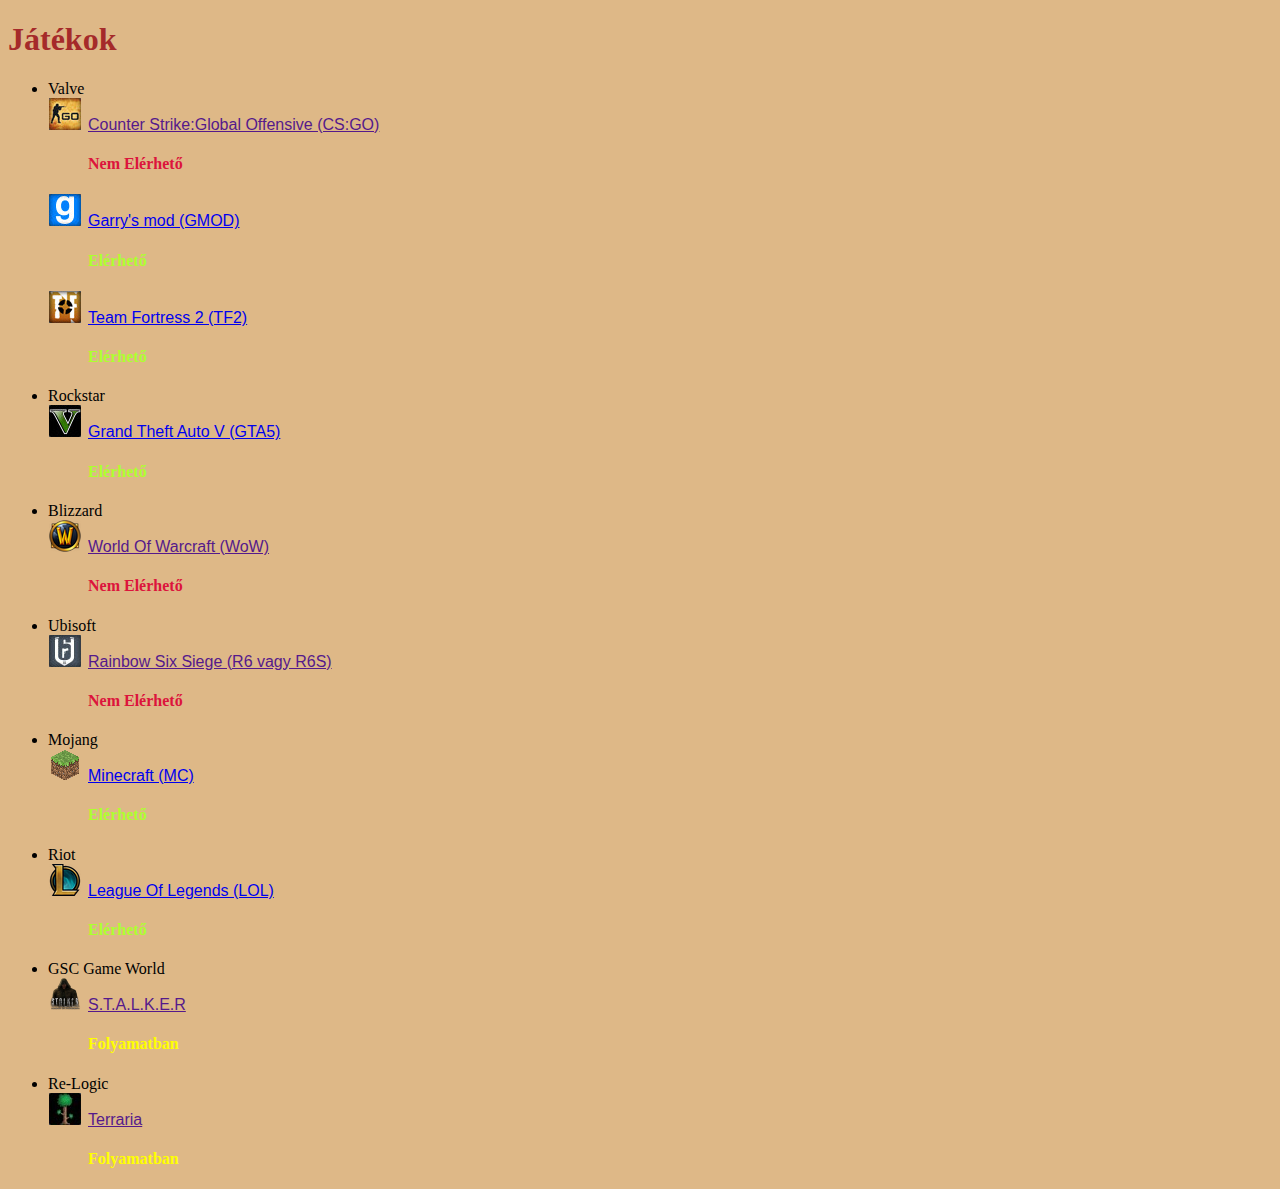
<file: index.html>
<!DOCTYPE html>
<html lang="hu">
<head>
    <meta charset="UTF-8">
    <meta name="viewport" content="width=device-width, initial-scale=1.0">
    <title>Alap oldal</title>
    <link rel="stylesheet" href="index.css">
    <link rel="icon" href="ico/game+controller+video+game+icon-1320087273514764593_32.png">
</head>
<body>
    <h1>Játékok</h1>
    <ul #ul1>
        <li>Valve
            <ul>
                <li id="l1"><a href="">Counter Strike:Global Offensive (CS:GO)</a></li><h4 id="h4q1">Nem Elérhető</h4>
                <li id="l2"><a href="gmod.html">Garry's mod (GMOD)</a></li><h4 id="h4q2">Elérhető</h4>
                <li id="l3"><a href="tf2.html">Team Fortress 2 (TF2)</a></li><h4 id="h4q2">Elérhető</h4>
            </ul>
        </li>
    </ul>
    <ul>
        <li>Rockstar
            <ul>
                <li id="l4"><a href="gtav.html">Grand Theft Auto V (GTA5)</a></li><h4 id="h4q2">Elérhető</h4>
            </ul>
        </li>
    </ul>
    <ul>
        <li>Blizzard
            <ul>
                <li id="l5"><a href="">World Of Warcraft (WoW)</a></li><h4 id="h4q1">Nem Elérhető</h4>
            </ul>
        </li>
    </ul>
    <ul>
        <li>Ubisoft
            <ul>
                <li id="l6"><a href="">Rainbow Six Siege (R6 vagy R6S)</a></li> <h4 id="h4q1">Nem Elérhető</h4>
            </ul>
        </li>
    </ul>
    <ul>
        <li>Mojang
            <ul>
                <li id="l7"><a href="MC.html">Minecraft (MC)</a></li> <h4 id="h4q2">Elérhető</h4>
            </ul>
        </li>
    </ul>
    <ul>
        <li>Riot
            <ul>
                <li id="l8"><a href="LOL.html">League Of Legends (LOL)</a></li> <h4 id="h4q2">Elérhető</h4>
            </ul>
        </li>
    </ul>
    <ul>
        <li>GSC Game World
            <ul>
                <li id="l9"><a href="">S.T.A.L.K.E.R</a></li> <h4 id="h4q3">Folyamatban</h4>
            </ul>
        </li>
    </ul>
    <ul>
        <li>Re-Logic
            <ul>
                <li id="l10"><a href="">Terraria</a></li> <h4 id="h4q3">Folyamatban</h4>
            </ul>
        </li>
    </ul>
</body>
</html>
</file>
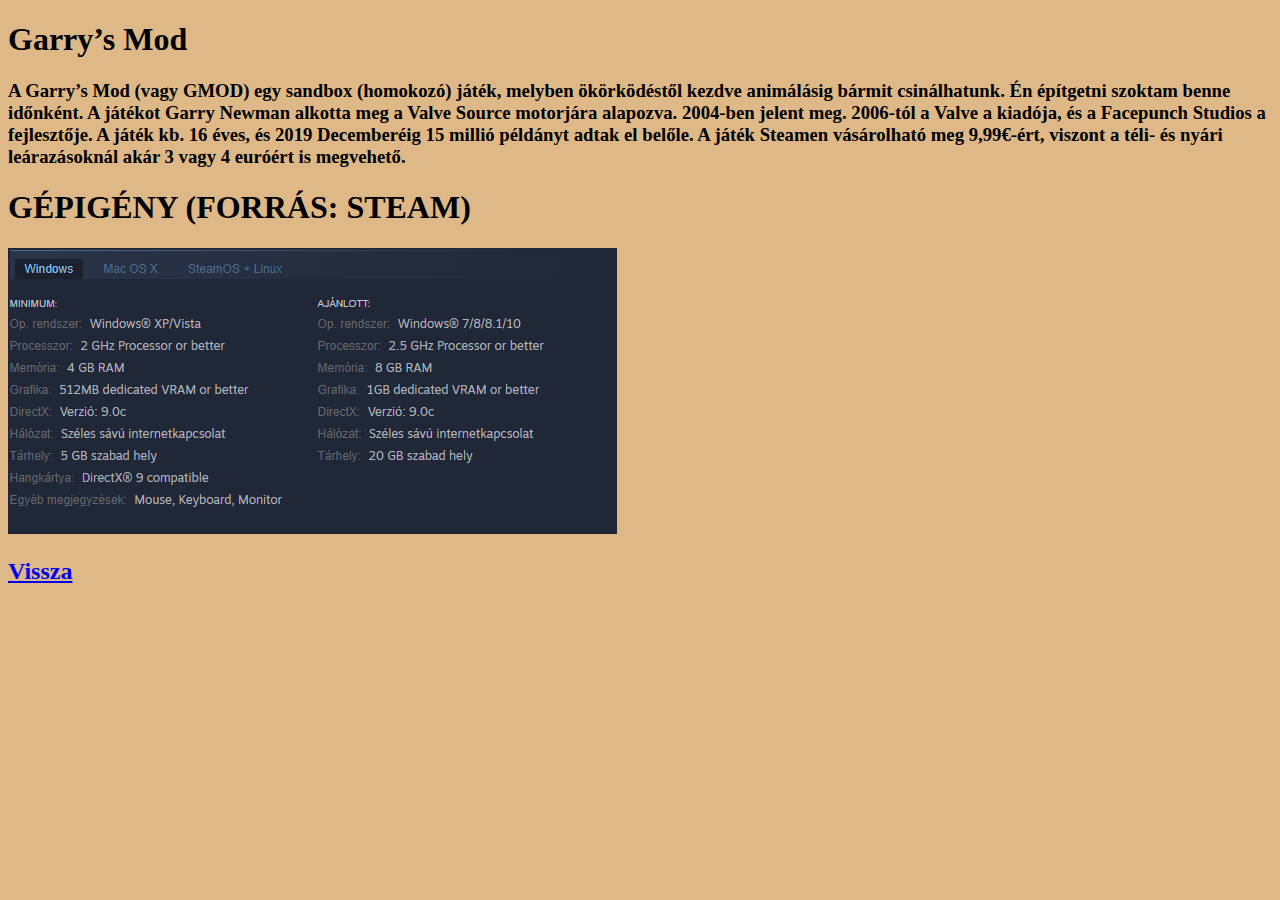
<file: gmod.html>
<!DOCTYPE html>
<html lang="hu">
<head>
    <meta charset="UTF-8">
    <meta name="viewport" content="width=device-width, initial-scale=1.0">
    <title>Garry’s mod</title>
    <link rel="stylesheet" href="gmod.css">
    <link rel="icon" href="ico/4000_icon.jpg">
</head>

<html>
<body>
    <h1 id="h1q1">Garry’s Mod</h1>
    <h3 id="h3q1">A Garry’s Mod (vagy GMOD) egy sandbox (homokozó) játék, melyben ökörködéstől kezdve animálásig bármit csinálhatunk. Én építgetni szoktam benne időnként. A játékot Garry Newman alkotta meg a Valve Source motorjára alapozva. 2004-ben jelent meg. 2006-tól a Valve a kiadója, és a Facepunch Studios a fejlesztője. A játék kb. 16 éves, és 2019 Decemberéig 15 millió példányt adtak el belőle. A játék Steamen vásárolható meg 9,99€-ért, viszont a téli- és nyári leárazásoknál akár 3 vagy 4 euróért is megvehető. </h3>
    <h1 id="h1q2">GÉPIGÉNY (FORRÁS: STEAM)</h1>
    <img id="img1" src="IMG/s1.png" alt="">
    <h2><a href="index.html">Vissza</a></h2>
</body>
</html>
</file>
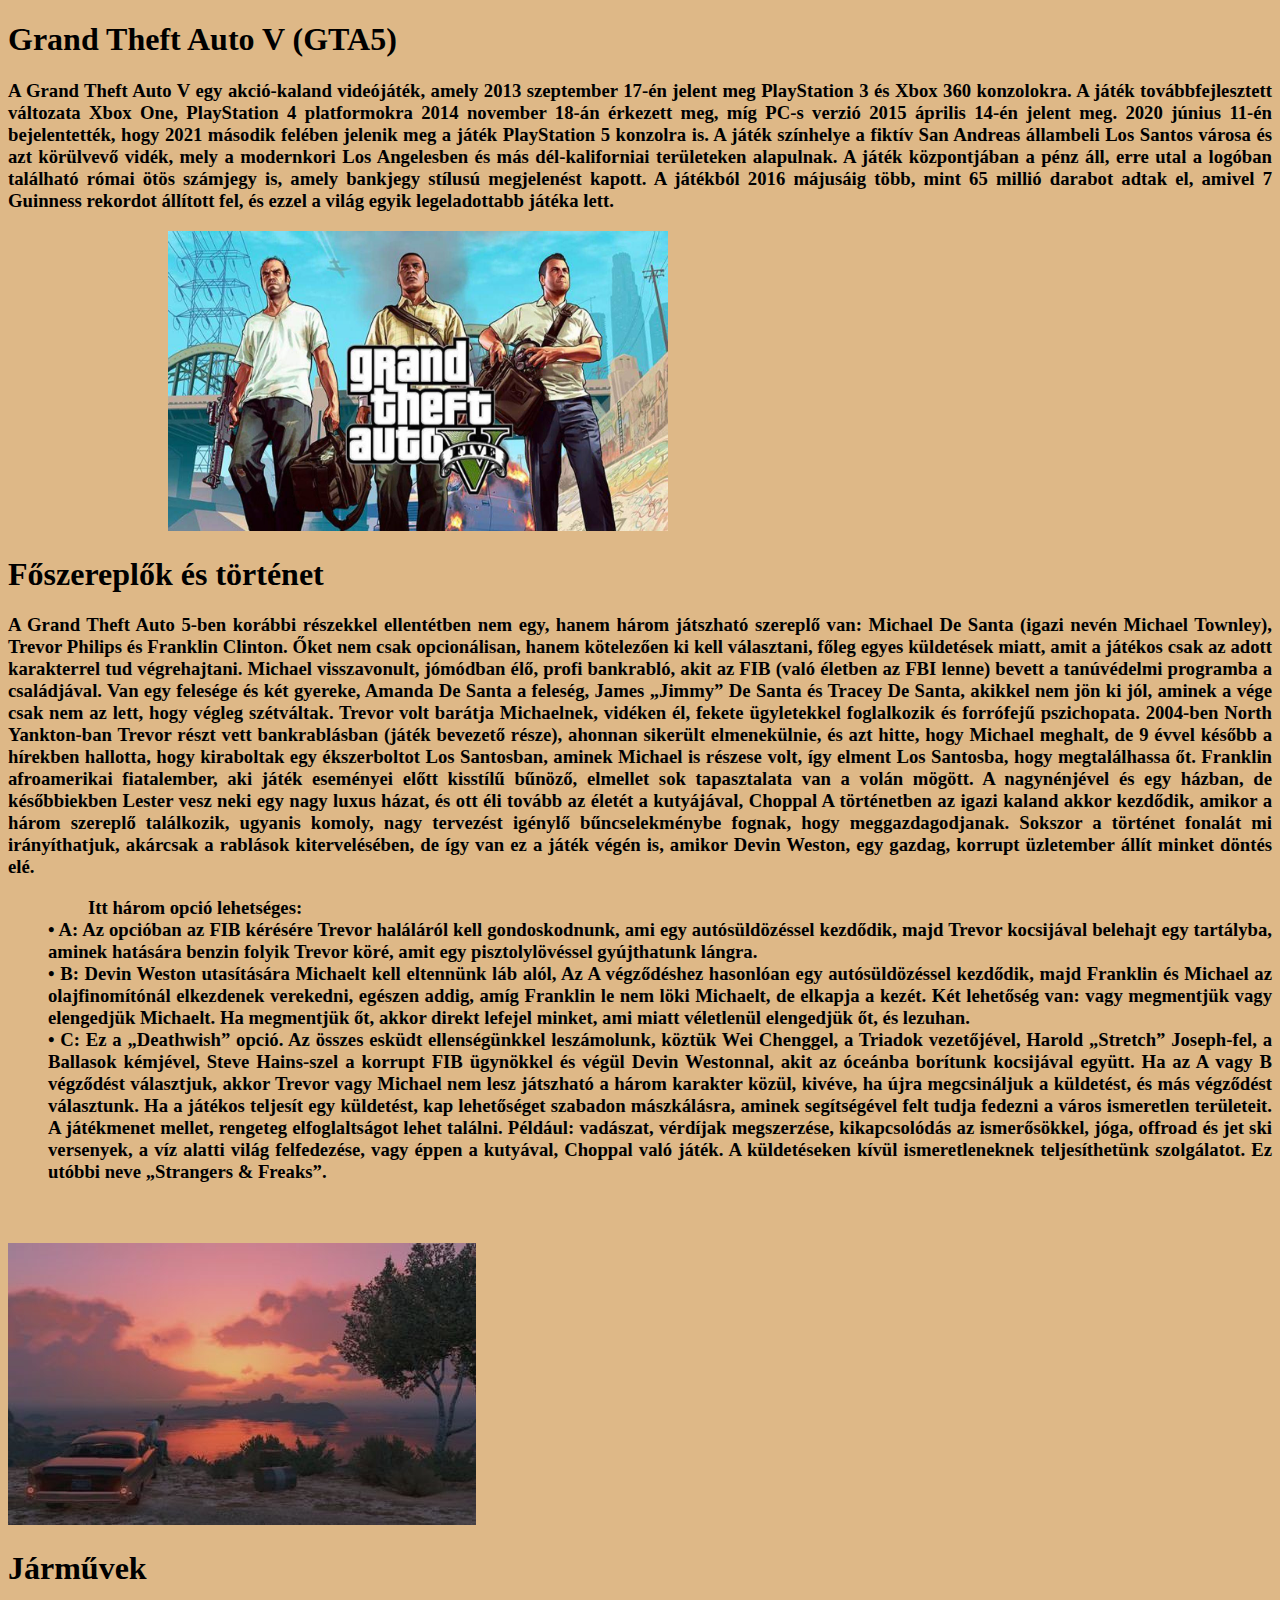
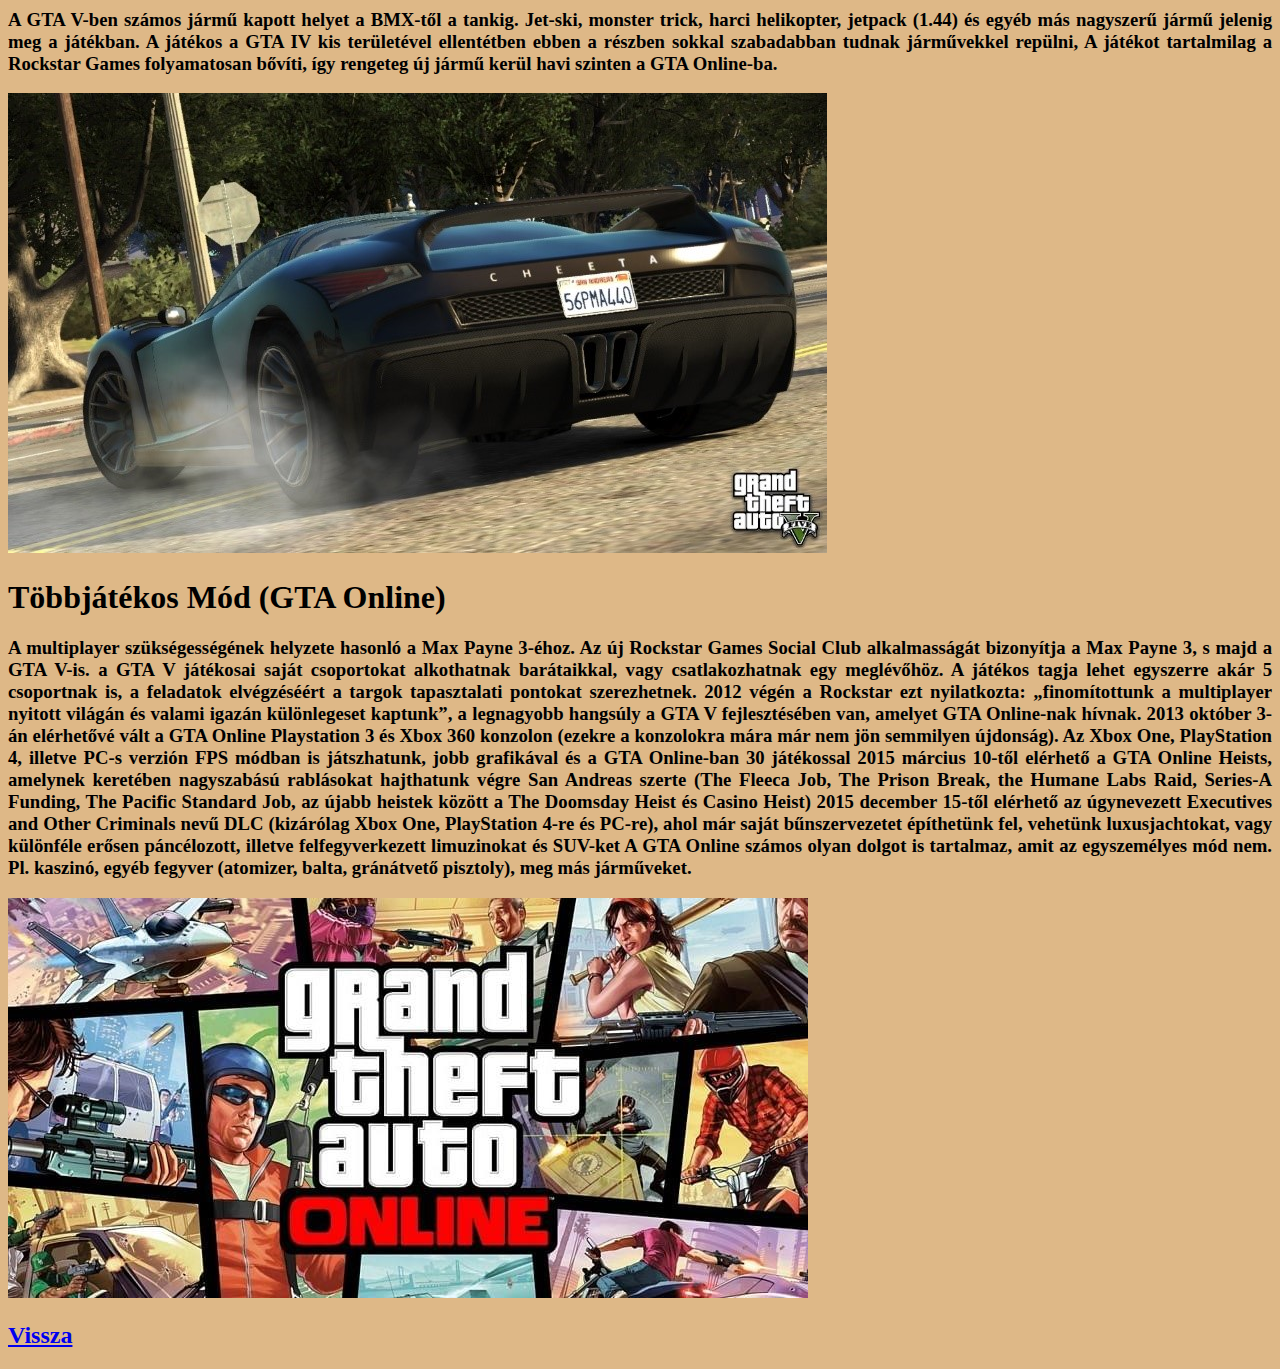
<file: gtav.html>
<!DOCTYPE html>
<html lang="hu">
<head>
    <meta charset="UTF-8">
    <meta name="viewport" content="width=device-width, initial-scale=1.0">
    <title>Grand Theft Auto V</title>
    <link rel="stylesheet" href="gtav.css">
    <link rel="icon" href="ico/271590_icon.jpg">
</head>
<body>
    <h1 id="h1q1">Grand Theft Auto V (GTA5)</h1>
    <h3 id="h3q1">A Grand Theft Auto V egy akció-kaland videójáték, amely 2013 szeptember 17-én jelent meg PlayStation 3 és Xbox 360 konzolokra. A játék továbbfejlesztett változata Xbox One, PlayStation 4 platformokra 2014 november 18-án érkezett meg, míg PC-s verzió 2015 április 14-én jelent meg. 2020 június 11-én bejelentették, hogy 2021 második felében jelenik meg a játék PlayStation 5 konzolra is.
        A játék színhelye a fiktív San Andreas állambeli Los Santos városa és azt körülvevő vidék, mely a modernkori Los Angelesben és más dél-kaliforniai területeken alapulnak. A játék központjában a pénz áll, erre utal a logóban található római ötös számjegy is, amely bankjegy stílusú megjelenést kapott. 
        A játékból 2016 májusáig több, mint 65 millió darabot adtak el, amivel 7 Guinness rekordot állított fel, és ezzel a világ egyik legeladottabb játéka lett.
        </h3>
        <img id="img1" src="IMG/gta-5-popolare-400-000-copie-vendute-uk-lockdown-v3-463158.jpg" alt="gta5s">
        <h1 id="h1q2">Főszereplők és történet</h1>
        <h3 id="h3q2">A Grand Theft Auto 5-ben korábbi részekkel ellentétben nem egy, hanem három játszható szereplő van: Michael De Santa (igazi nevén Michael Townley), Trevor Philips és Franklin Clinton. Őket nem csak opcionálisan, hanem kötelezően ki kell választani, főleg egyes küldetések miatt, amit a játékos csak az adott karakterrel tud végrehajtani.
            Michael visszavonult, jómódban élő, profi bankrabló, akit az FIB (való életben az FBI lenne) bevett a tanúvédelmi programba a családjával. Van egy felesége és két gyereke, Amanda De Santa a feleség, James „Jimmy” De Santa és Tracey De Santa, akikkel nem jön ki jól, aminek a vége csak nem az lett, hogy végleg szétváltak. 
            Trevor volt barátja Michaelnek, vidéken él, fekete ügyletekkel foglalkozik és forrófejű pszichopata. 2004-ben North Yankton-ban Trevor részt vett bankrablásban (játék bevezető része), ahonnan sikerült elmenekülnie, és azt hitte, hogy Michael meghalt, de 9 évvel később a hírekben hallotta, hogy kiraboltak egy ékszerboltot Los Santosban, aminek Michael is részese volt, így elment Los Santosba, hogy megtalálhassa őt.
            Franklin afroamerikai fiatalember, aki játék eseményei előtt kisstílű bűnöző, elmellet sok tapasztalata van a volán mögött. A nagynénjével és egy házban, de későbbiekben Lester vesz neki egy nagy luxus házat, és ott éli tovább az életét a kutyájával, Choppal
            A történetben az igazi kaland akkor kezdődik, amikor a három szereplő találkozik, ugyanis komoly, nagy tervezést igénylő bűncselekménybe fognak, hogy meggazdagodjanak.
            Sokszor a történet fonalát mi irányíthatjuk, akárcsak a rablások kitervelésében, de így van ez a játék végén is, amikor Devin Weston, egy gazdag, korrupt üzletember állít minket döntés elé.
            <ul id="ul1">
                <ul>Itt három opció lehetséges:</ul>
             <il>•	A: Az opcióban az FIB kérésére Trevor haláláról kell gondoskodnunk, ami egy autósüldözéssel kezdődik, majd Trevor kocsijával belehajt egy tartályba, aminek hatására benzin folyik Trevor köré, amit egy pisztolylövéssel gyújthatunk lángra.</il>
             <br>
            <il>•	B: Devin Weston utasítására Michaelt kell eltennünk láb alól, Az A végződéshez hasonlóan egy autósüldözéssel kezdődik, majd Franklin és Michael az olajfinomítónál elkezdenek verekedni, egészen addig, amíg Franklin le nem löki Michaelt, de elkapja a kezét. Két lehetőség van: vagy megmentjük vagy elengedjük Michaelt. Ha megmentjük őt, akkor direkt lefejel minket, ami miatt véletlenül elengedjük őt, és lezuhan.</il>
            <br>
         <il>
              •	C: Ez a „Deathwish” opció. Az összes esküdt ellenségünkkel leszámolunk, köztük Wei Chenggel, a Triadok vezetőjével, Harold „Stretch” Joseph-fel, a Ballasok kémjével, Steve Hains-szel a korrupt FIB ügynökkel és végül Devin Westonnal, akit az óceánba borítunk kocsijával együtt.
                Ha az A vagy B végződést választjuk, akkor Trevor vagy Michael nem lesz játszható a három karakter közül, kivéve, ha újra megcsináljuk a küldetést, és más végződést választunk.
                Ha a játékos teljesít egy küldetést, kap lehetőséget szabadon mászkálásra, aminek segítségével felt tudja fedezni a város ismeretlen területeit.
                A játékmenet mellet, rengeteg elfoglaltságot lehet találni. Például: vadászat, vérdíjak megszerzése, kikapcsolódás az ismerősökkel, jóga, offroad és jet ski versenyek, a víz alatti világ felfedezése, vagy éppen a kutyával, Choppal való játék. A küldetéseken kívül ismeretleneknek teljesíthetünk szolgálatot. Ez utóbbi neve „Strangers & Freaks”.
         </il>
        </ul>
         <br>
            </h3>
            <img id="img2" src="IMG/p.jpg" alt="autó">
            <h1 id="h1q3">Járművek</h1>
            <h3 id="h3q3">A GTA V-ben számos jármű kapott helyet a BMX-től a tankig. Jet-ski, monster trick, harci helikopter, jetpack (1.44) és egyéb más nagyszerű jármű jelenig meg a játékban. A játékos a GTA IV kis területével ellentétben ebben a részben sokkal szabadabban tudnak járművekkel repülni, A játékot tartalmilag a Rockstar Games folyamatosan bővíti, így rengeteg új jármű kerül havi szinten a GTA Online-ba.</h3>
            <img id="img3" src="IMG/jármű.jpg" alt="jármű">
            <h1 id="h1q4">Többjátékos Mód (GTA Online)</h1>
            <h3 id="h3q4">A multiplayer szükségességének helyzete hasonló a Max Payne 3-éhoz. Az új Rockstar Games Social Club alkalmasságát bizonyítja a Max Payne 3, s majd a GTA V-is. a GTA V játékosai saját csoportokat alkothatnak barátaikkal, vagy csatlakozhatnak egy meglévőhöz. A játékos tagja lehet egyszerre akár 5 csoportnak is, a feladatok elvégzéséért a targok tapasztalati pontokat szerezhetnek. 2012 végén a Rockstar ezt nyilatkozta: „finomítottunk a multiplayer nyitott világán és valami igazán különlegeset kaptunk”, a legnagyobb hangsúly a GTA V fejlesztésében van, amelyet GTA Online-nak hívnak. 2013 október 3-án elérhetővé vált a GTA Online Playstation 3 és Xbox 360 konzolon (ezekre a konzolokra mára már nem jön semmilyen újdonság). Az Xbox One, PlayStation 4, illetve PC-s verzión FPS módban is játszhatunk, jobb grafikával és a GTA Online-ban 30 játékossal
                2015 március 10-től elérhető a GTA Online Heists, amelynek keretében nagyszabású rablásokat hajthatunk végre San Andreas szerte (The Fleeca Job, The Prison Break, the Humane Labs Raid, Series-A Funding, The Pacific Standard Job, az újabb heistek között a The Doomsday Heist és Casino Heist)
                2015 december 15-től elérhető az úgynevezett Executives and Other Criminals nevű DLC (kizárólag Xbox One, PlayStation 4-re és PC-re), ahol már saját bűnszervezetet építhetünk  fel,  vehetünk luxusjachtokat, vagy különféle erősen páncélozott, illetve felfegyverkezett limuzinokat és SUV-ket
                A GTA Online számos olyan dolgot is tartalmaz, amit az egyszemélyes mód nem. Pl. kaszinó, egyéb fegyver (atomizer, balta, gránátvető pisztoly), meg más járműveket.
                </h3>
                <img id="img4" src="IMG/lp.jpg" alt="ONLINE">
    <h2><a href="index.html">Vissza</a></h2>
</body>
</html>
</file>
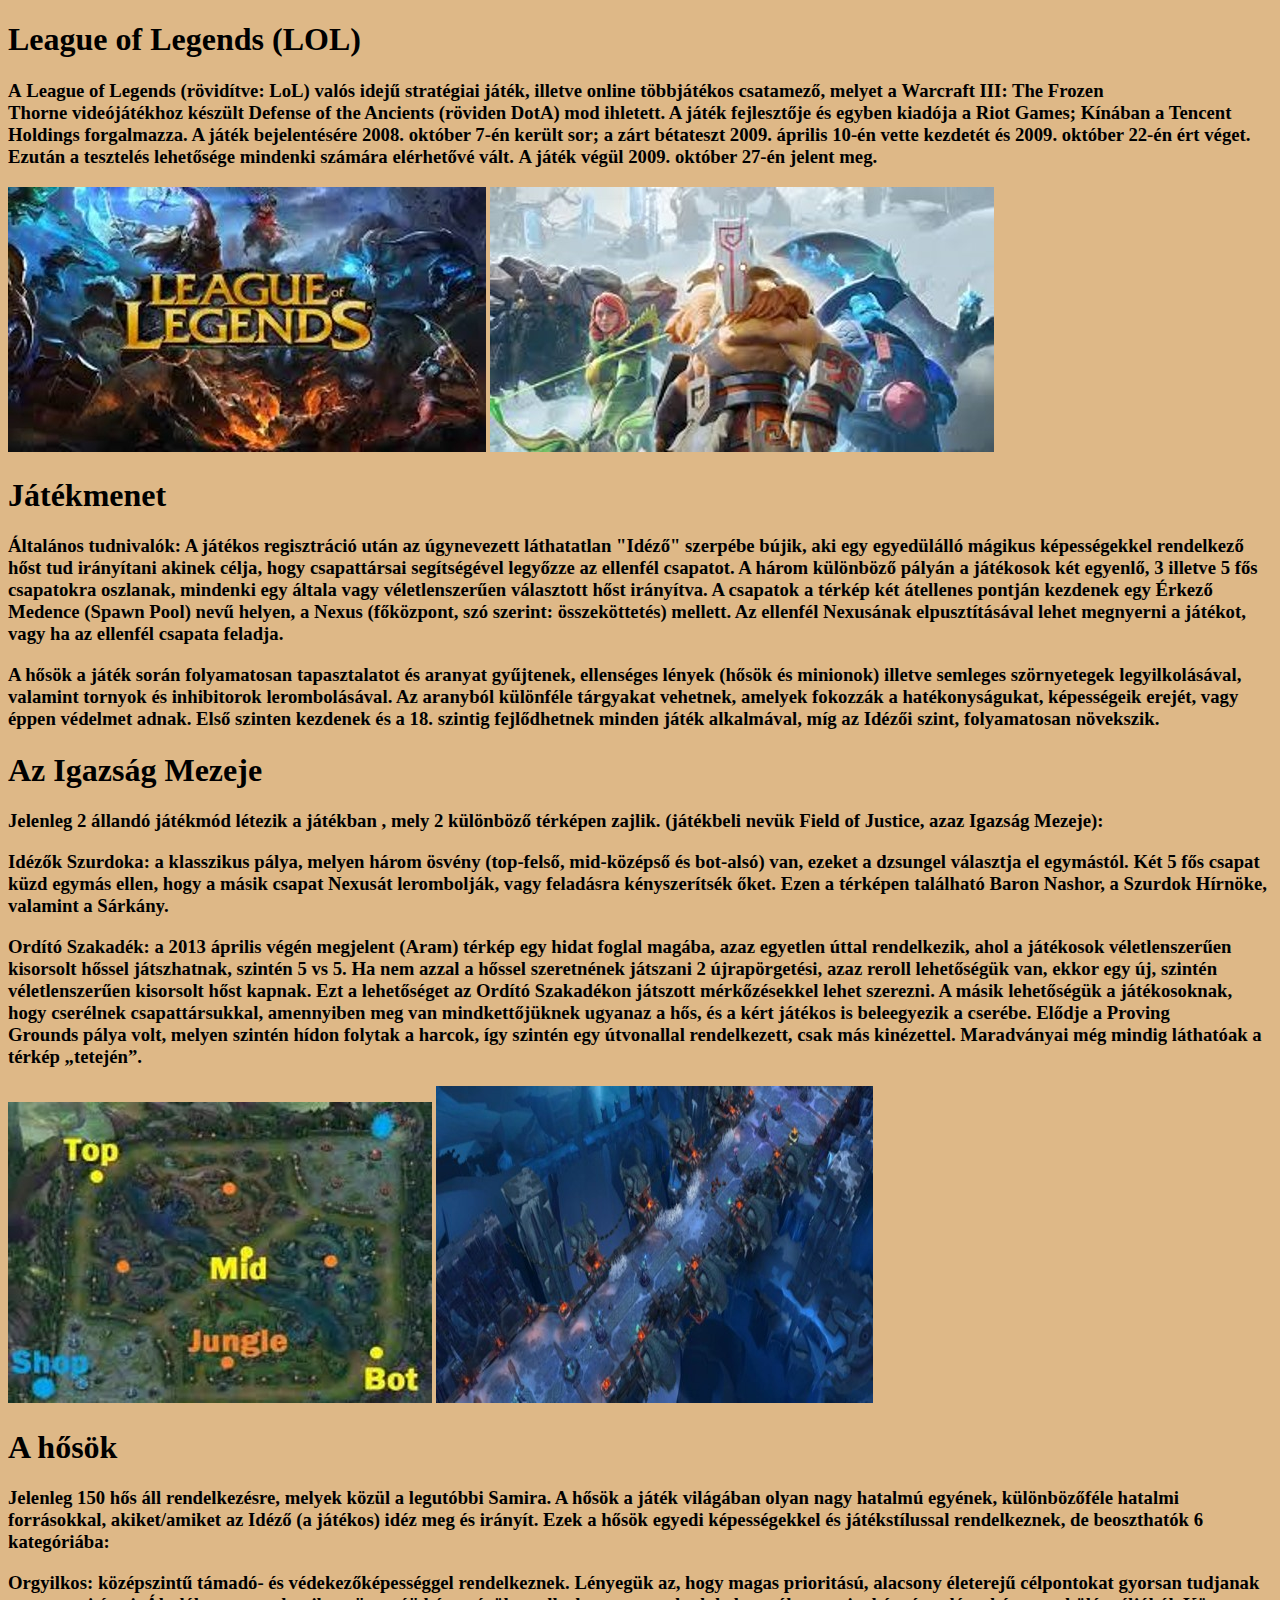
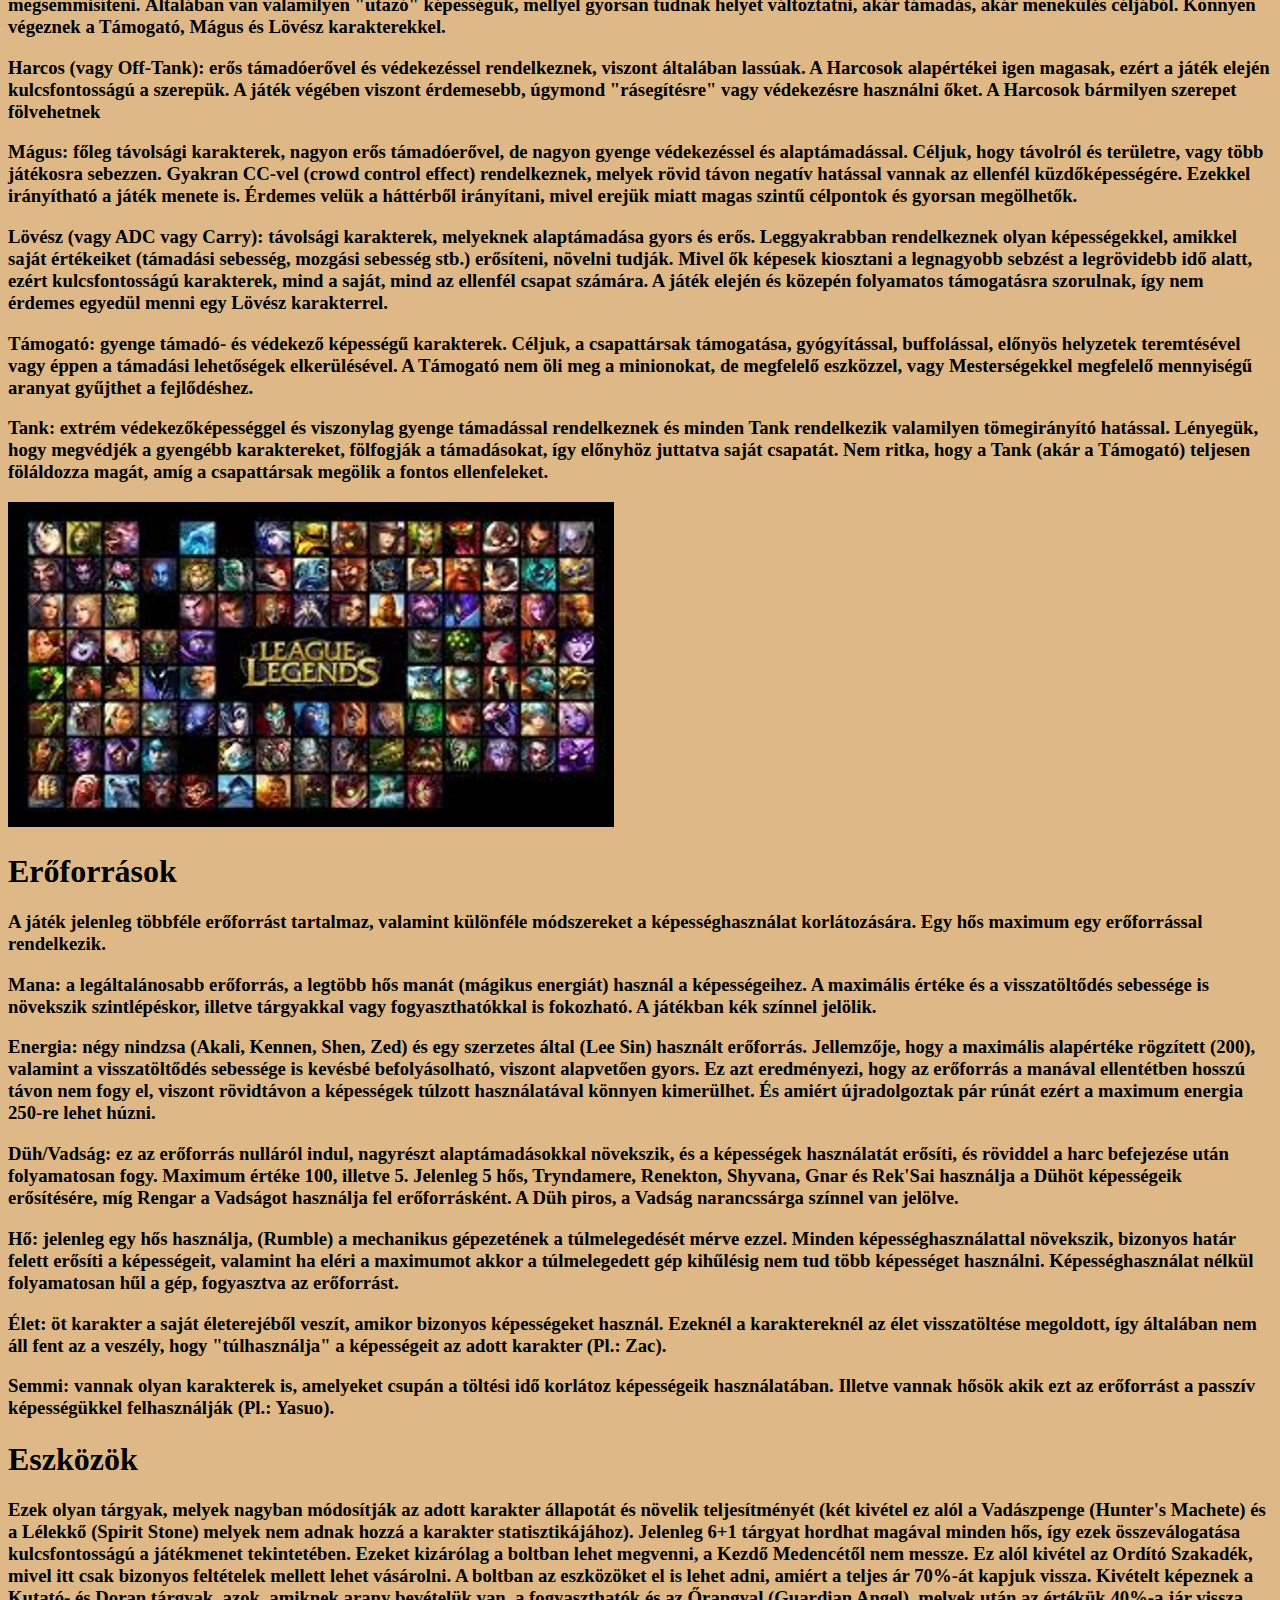
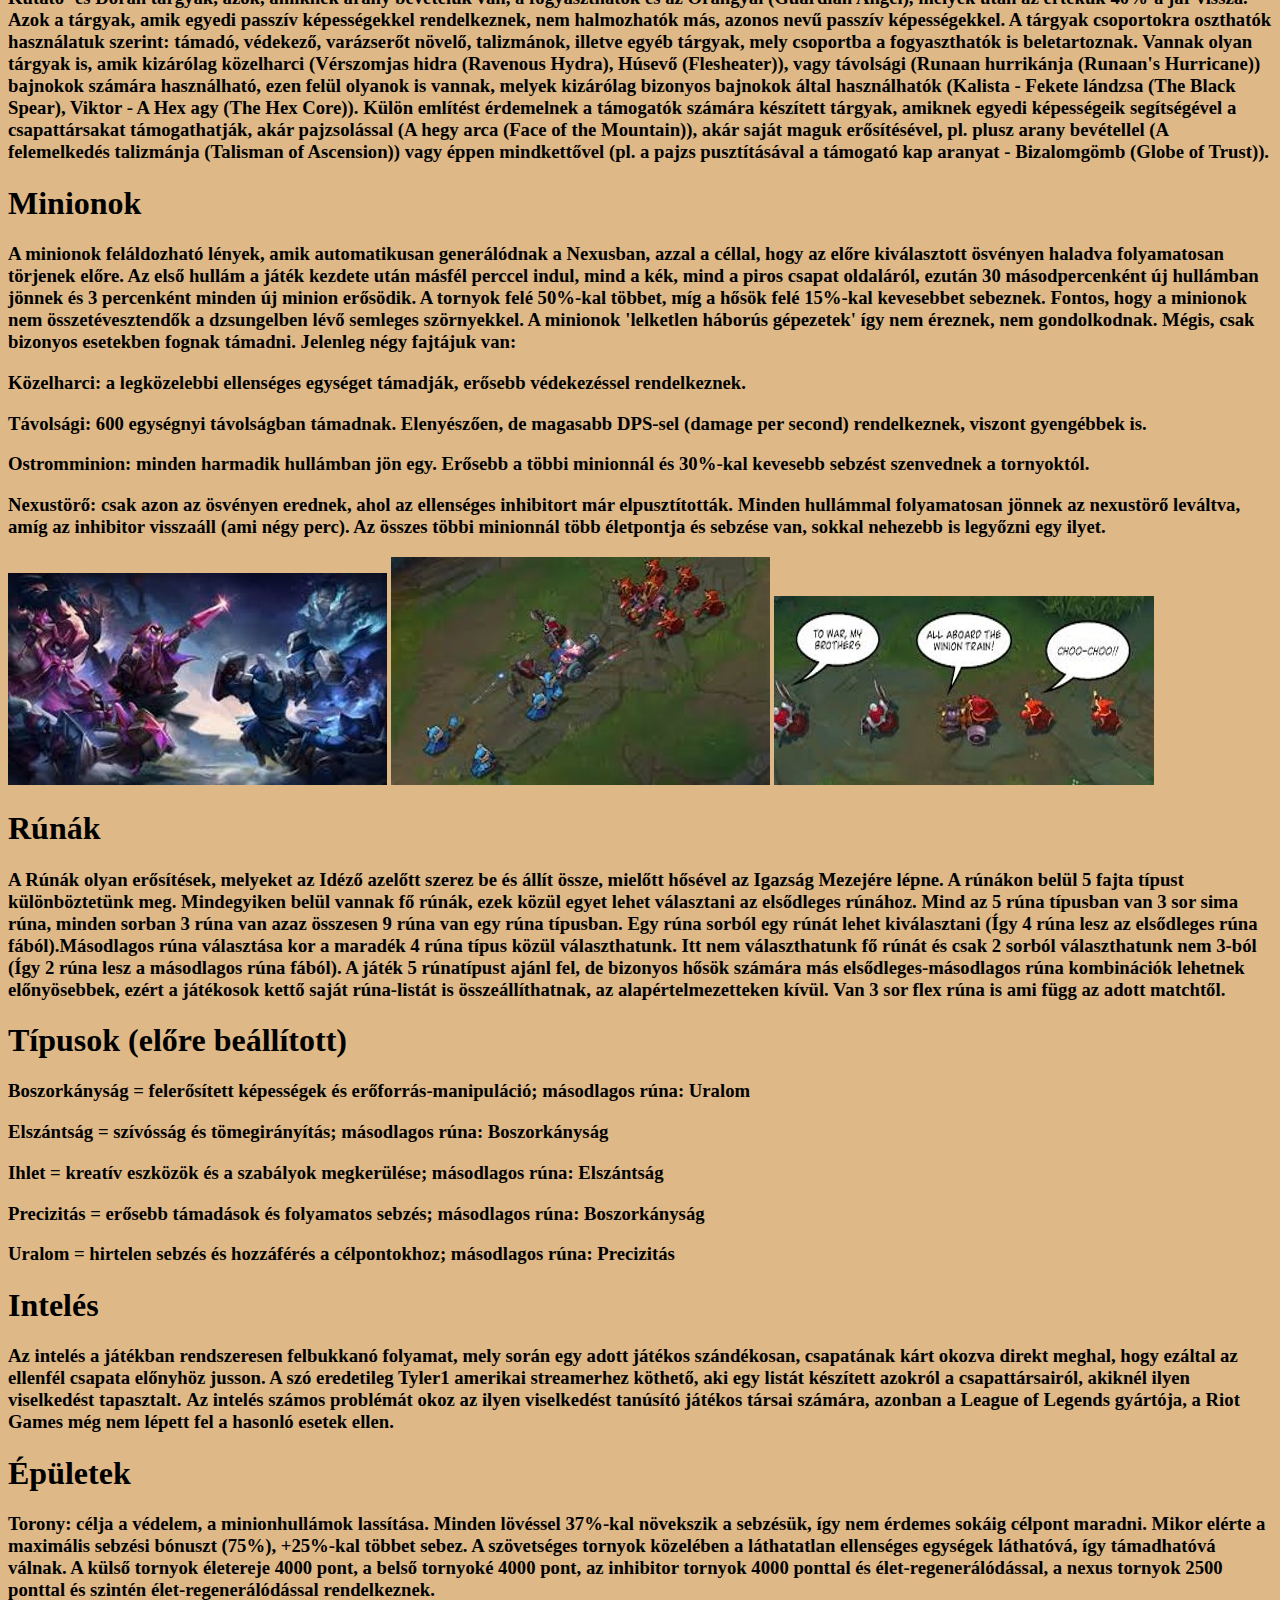
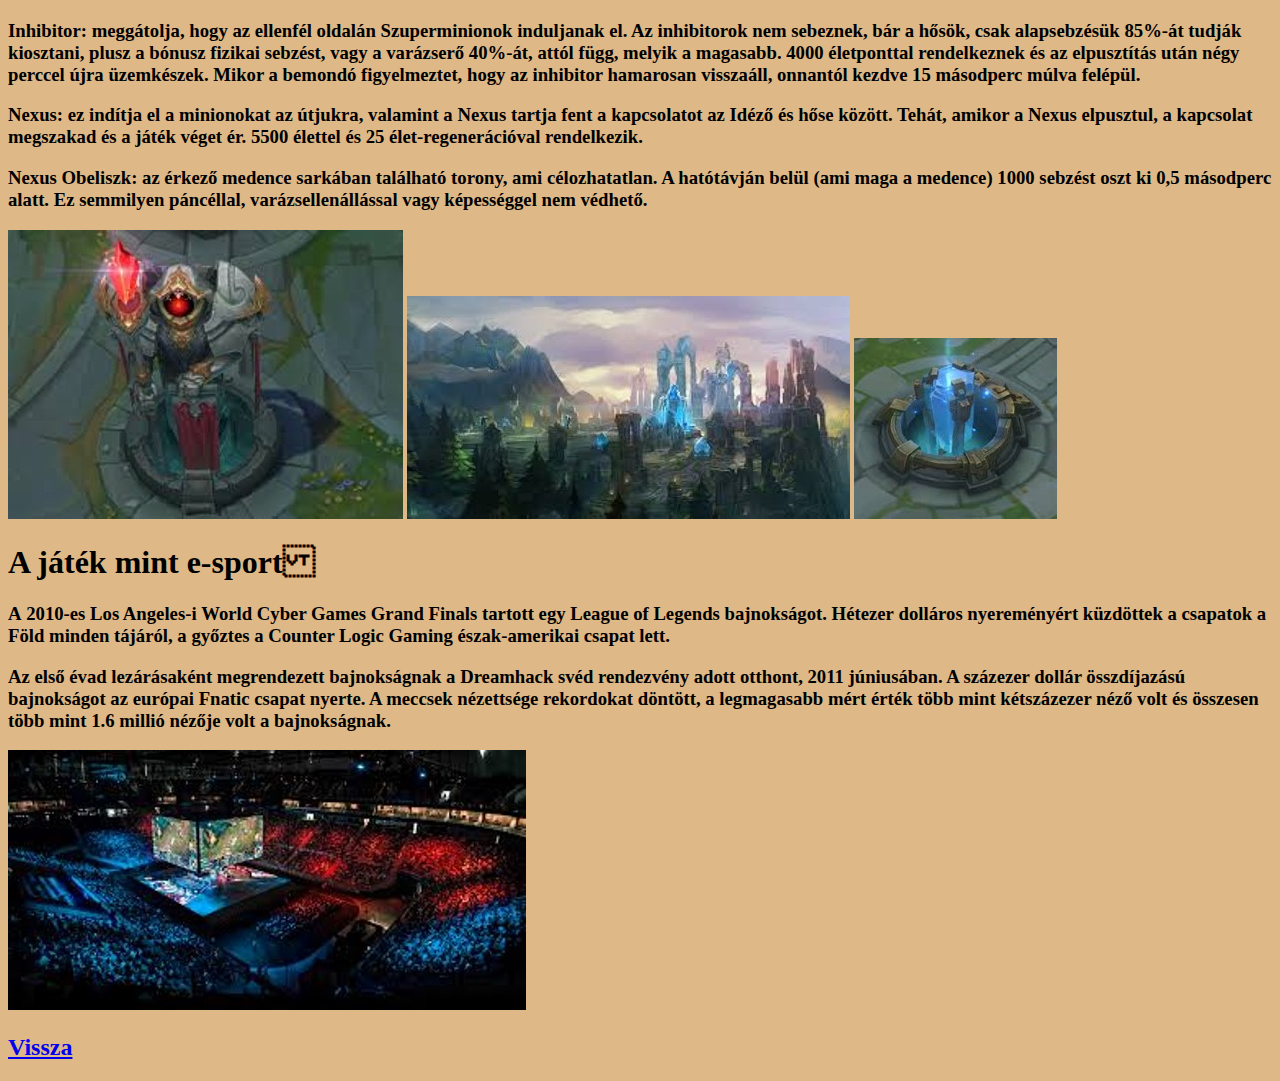
<file: LOL.html>
<!DOCTYPE html>
<html lang="en">
<head>
    <meta charset="UTF-8">
    <meta name="viewport" content="width=device-width, initial-scale=1.0">
    <title>League of Legends</title>
    <link rel="stylesheet" href="lol.css">
    <link rel="icon" href="ico/rsz_unnamed.png">
</head>
<body>
    <h1 id="h1q1">League of Legends (LOL)</h1>
    <h3 id="h3q1">A League of Legends (rövidítve: LoL) valós idejű stratégiai játék, illetve online többjátékos csatamező, melyet a Warcraft III: The Frozen Thorne videójátékhoz készült Defense of the Ancients (röviden DotA) mod ihletett. A játék fejlesztője és egyben kiadója a Riot Games; Kínában a Tencent Holdings forgalmazza.
        A játék bejelentésére 2008. október 7-én került sor; a zárt bétateszt 2009. április 10-én vette kezdetét és 2009. október 22-én ért véget. Ezután a tesztelés lehetősége mindenki számára elérhetővé vált. A játék végül 2009. október 27-én jelent meg.
        </h3>
        <img id="img1" src="IMG/Picture1.jpg" alt="1.kép"> <img id="img2" src="IMG/Picture2.jpg" alt="2.kép">
        <h1 id="h1q2">Játékmenet</h1>
            <h3 id="h3q2">
            Általános tudnivalók: A játékos regisztráció után az úgynevezett láthatatlan "Idéző" szerpébe bújik, aki egy egyedülálló mágikus képességekkel rendelkező hőst tud irányítani akinek célja, hogy csapattársai segítségével legyőzze az ellenfél csapatot. A három különböző pályán a játékosok két egyenlő, 3 illetve 5 fős csapatokra oszlanak, mindenki egy általa vagy véletlenszerűen választott hőst irányítva. A csapatok a térkép két átellenes pontján kezdenek egy Érkező Medence (Spawn Pool) nevű helyen, a Nexus (főközpont, szó szerint: összeköttetés) mellett. Az ellenfél Nexusának elpusztításával lehet megnyerni a játékot, vagy ha az ellenfél csapata feladja.
            </h3>
        <h3 id="h3q3">
            A hősök a játék során folyamatosan tapasztalatot és aranyat gyűjtenek, ellenséges lények (hősök és minionok) illetve semleges szörnyetegek legyilkolásával, valamint tornyok és inhibitorok lerombolásával. Az aranyból különféle tárgyakat vehetnek, amelyek fokozzák a hatékonyságukat, képességeik erejét, vagy éppen védelmet adnak. Első szinten kezdenek és a 18. szintig fejlődhetnek minden játék alkalmával, míg az Idézői szint, folyamatosan növekszik.
        </h3>
        <h1 id="h1q3">Az Igazság Mezeje</h1>
        <h3 id="h3q4">Jelenleg 2 állandó játékmód létezik a játékban , mely 2 különböző térképen zajlik. (játékbeli nevük Field of Justice, azaz Igazság Mezeje):
        </h3>
        <h3 id="h3q5">
            Idézők Szurdoka: a klasszikus pálya, melyen három ösvény (top-felső, mid-középső és bot-alsó) van, ezeket a dzsungel választja el egymástól. Két 5 fős csapat küzd egymás ellen, hogy a másik csapat Nexusát lerombolják, vagy feladásra kényszerítsék őket. Ezen a térképen található Baron Nashor, a Szurdok Hírnöke, valamint a Sárkány.
        </h3>
        <h3 id="h3q6">
            Ordító Szakadék: a 2013 április végén megjelent (Aram) térkép egy hidat foglal magába, azaz egyetlen úttal rendelkezik, ahol a játékosok véletlenszerűen kisorsolt hőssel játszhatnak, szintén 5 vs 5. Ha nem azzal a hőssel szeretnének játszani 2 újrapörgetési, azaz reroll lehetőségük van, ekkor egy új, szintén véletlenszerűen kisorsolt hőst kapnak. Ezt a lehetőséget az Ordító Szakadékon játszott mérkőzésekkel lehet szerezni. A másik lehetőségük a játékosoknak, hogy cserélnek csapattársukkal, amennyiben meg van mindkettőjüknek ugyanaz a hős, és a kért játékos is beleegyezik a cserébe. Elődje a Proving Grounds pálya volt, melyen szintén hídon folytak a harcok, így szintén egy útvonallal rendelkezett, csak más kinézettel. Maradványai még mindig láthatóak a térkép „tetején”.
        </h3>
        <img id="img3" src="IMG/Picture3.jpg" alt="4.kép">
        <img id="img4" src="IMG/Picture4.jpg" alt="5.kép">
        <h1 id="h1q4">A hősök</h1>
        <h3 id="h3q7">Jelenleg 150 hős áll rendelkezésre, melyek közül a legutóbbi Samira. A hősök a játék világában olyan nagy hatalmú egyének, különbözőféle hatalmi forrásokkal, akiket/amiket az Idéző (a játékos) idéz meg és irányít. Ezek a hősök egyedi képességekkel és játékstílussal rendelkeznek, de beoszthatók 6 kategóriába:
        </h3>
        <h3 id="h3q8">Orgyilkos: középszintű támadó- és védekezőképességgel rendelkeznek. Lényegük az, hogy magas prioritású, alacsony életerejű célpontokat gyorsan tudjanak megsemmisíteni. Általában van valamilyen "utazó" képességük, mellyel gyorsan tudnak helyet változtatni, akár támadás, akár menekülés céljából. Könnyen végeznek a Támogató, Mágus és Lövész karakterekkel.
        </h3>
        <h3 id="h3q9">Harcos (vagy Off-Tank): erős támadóerővel és védekezéssel rendelkeznek, viszont általában lassúak. A Harcosok alapértékei igen magasak, ezért a játék elején kulcsfontosságú a szerepük. A játék végében viszont érdemesebb, úgymond "rásegítésre" vagy védekezésre használni őket. A Harcosok bármilyen szerepet fölvehetnek</h3>
        <h3 id="h3q10">Mágus: főleg távolsági karakterek, nagyon erős támadóerővel, de nagyon gyenge védekezéssel és alaptámadással. Céljuk, hogy távolról és területre, vagy több játékosra sebezzen. Gyakran CC-vel (crowd control effect) rendelkeznek, melyek rövid távon negatív hatással vannak az ellenfél küzdőképességére. Ezekkel irányítható a játék menete is. Érdemes velük a háttérből irányítani, mivel erejük miatt magas szintű célpontok és gyorsan megölhetők.
        </h3>
        <h3 id="h3q11">Lövész (vagy ADC vagy Carry): távolsági karakterek, melyeknek alaptámadása gyors és erős. Leggyakrabban rendelkeznek olyan képességekkel, amikkel saját értékeiket (támadási sebesség, mozgási sebesség stb.) erősíteni, növelni tudják. Mivel ők képesek kiosztani a legnagyobb sebzést a legrövidebb idő alatt, ezért kulcsfontosságú karakterek, mind a saját, mind az ellenfél csapat számára. A játék elején és közepén folyamatos támogatásra szorulnak, így nem érdemes egyedül menni egy Lövész karakterrel.
        </h3>
        <h3 id="h3q12">Támogató: gyenge támadó- és védekező képességű karakterek. Céljuk, a csapattársak támogatása, gyógyítással, buffolással, előnyös helyzetek teremtésével vagy éppen a támadási lehetőségek elkerülésével. A Támogató nem öli meg a minionokat, de megfelelő eszközzel, vagy Mesterségekkel megfelelő mennyiségű aranyat gyűjthet a fejlődéshez.
        </h3>
        <h3 id="h3q13">Tank: extrém védekezőképességgel és viszonylag gyenge támadással rendelkeznek és minden Tank rendelkezik valamilyen tömegirányító hatással. Lényegük, hogy megvédjék a gyengébb karaktereket, fölfogják a támadásokat, így előnyhöz juttatva saját csapatát. Nem ritka, hogy a Tank (akár a Támogató) teljesen föláldozza magát, amíg a csapattársak megölik a fontos ellenfeleket.
        </h3>
        <img id="img5" src="IMG/Picture8.jpg" alt="5.kép">
        <h1 id="h1q5">Erőforrások</h1>
        <h3 id="h3q14">A játék jelenleg többféle erőforrást tartalmaz, valamint különféle módszereket a képességhasználat korlátozására. Egy hős maximum egy erőforrással rendelkezik.
        </h3>
        <h3 id="h3q15">Mana: a legáltalánosabb erőforrás, a legtöbb hős manát (mágikus energiát) használ a képességeihez. A maximális értéke és a visszatöltődés sebessége is növekszik szintlépéskor, illetve tárgyakkal vagy fogyaszthatókkal is fokozható. A játékban kék színnel jelölik.
        </h3>
        <h3 id="h3q16">Energia: négy nindzsa (Akali, Kennen, Shen, Zed) és egy szerzetes által (Lee Sin) használt erőforrás. Jellemzője, hogy a maximális alapértéke rögzített (200), valamint a visszatöltődés sebessége is kevésbé befolyásolható, viszont alapvetően gyors. Ez azt eredményezi, hogy az erőforrás a manával ellentétben hosszú távon nem fogy el, viszont rövidtávon a képességek túlzott használatával könnyen kimerülhet. És amiért újradolgoztak pár rúnát ezért a maximum energia 250-re lehet húzni.
        </h3>
        <h3 id="h3q17">Düh/Vadság: ez az erőforrás nulláról indul, nagyrészt alaptámadásokkal növekszik, és a képességek használatát erősíti, és röviddel a harc befejezése után folyamatosan fogy. Maximum értéke 100, illetve 5. Jelenleg 5 hős, Tryndamere, Renekton, Shyvana, Gnar és Rek'Sai használja a Dühöt képességeik erősítésére, míg Rengar a Vadságot használja fel erőforrásként. A Düh piros, a Vadság narancssárga színnel van jelölve.
        </h3>
        <h3 id="h3q18">Hő: jelenleg egy hős használja, (Rumble) a mechanikus gépezetének a túlmelegedését mérve ezzel. Minden képességhasználattal növekszik, bizonyos határ felett erősíti a képességeit, valamint ha eléri a maximumot akkor a túlmelegedett gép kihűlésig nem tud több képességet használni. Képességhasználat nélkül folyamatosan hűl a gép, fogyasztva az erőforrást.
        </h3>
        <h3 id="h3q19">Élet: öt karakter a saját életerejéből veszít, amikor bizonyos képességeket használ. Ezeknél a karaktereknél az élet visszatöltése megoldott, így általában nem áll fent az a veszély, hogy "túlhasználja" a képességeit az adott karakter (Pl.: Zac).
        </h3>
        <h3 id="h3q20">Semmi: vannak olyan karakterek is, amelyeket csupán a töltési idő korlátoz képességeik használatában. Illetve vannak hősök akik ezt az erőforrást a passzív képességükkel felhasználják (Pl.: Yasuo).
        </h3>
        <h1 id="h1q6">Eszközök</h1>
        <h3 id="h3q21">Ezek olyan tárgyak, melyek nagyban módosítják az adott karakter állapotát és növelik teljesítményét (két kivétel ez alól a Vadászpenge (Hunter's Machete) és a Lélekkő (Spirit Stone) melyek nem adnak hozzá a karakter statisztikájához). Jelenleg 6+1 tárgyat hordhat magával minden hős, így ezek összeválogatása kulcsfontosságú a játékmenet tekintetében. Ezeket kizárólag a boltban lehet megvenni, a Kezdő Medencétől nem messze. Ez alól kivétel az Ordító Szakadék, mivel itt csak bizonyos feltételek mellett lehet vásárolni. A boltban az eszközöket el is lehet adni, amiért a teljes ár 70%-át kapjuk vissza. Kivételt képeznek a Kutató- és Doran tárgyak, azok, amiknek arany bevételük van, a fogyaszthatók és az Őrangyal (Guardian Angel), melyek után az értékük 40%-a jár vissza. Azok a tárgyak, amik egyedi passzív képességekkel rendelkeznek, nem halmozhatók más, azonos nevű passzív képességekkel. A tárgyak csoportokra oszthatók használatuk szerint: támadó, védekező, varázserőt növelő, talizmánok, illetve egyéb tárgyak, mely csoportba a fogyaszthatók is beletartoznak. Vannak olyan tárgyak is, amik kizárólag közelharci (Vérszomjas hidra (Ravenous Hydra), Húsevő (Flesheater)), vagy távolsági (Runaan hurrikánja (Runaan's Hurricane)) bajnokok számára használható, ezen felül olyanok is vannak, melyek kizárólag bizonyos bajnokok által használhatók (Kalista - Fekete lándzsa (The Black Spear), Viktor - A Hex agy (The Hex Core)). Külön említést érdemelnek a támogatók számára készített tárgyak, amiknek egyedi képességeik segítségével a csapattársakat támogathatják, akár pajzsolással (A hegy arca (Face of the Mountain)), akár saját maguk erősítésével, pl. plusz arany bevétellel (A felemelkedés talizmánja (Talisman of Ascension)) vagy éppen mindkettővel (pl. a pajzs pusztításával a támogató kap aranyat - Bizalomgömb (Globe of Trust)).
        </h3>
        <h1 id="h1q7">Minionok</h1>
        <h3 id="h3q22">A minionok feláldozható lények, amik automatikusan generálódnak a Nexusban, azzal a céllal, hogy az előre kiválasztott ösvényen haladva folyamatosan törjenek előre. Az első hullám a játék kezdete után másfél perccel indul, mind a kék, mind a piros csapat oldaláról, ezután 30 másodpercenként új hullámban jönnek és 3 percenként minden új minion erősödik. A tornyok felé 50%-kal többet, míg a hősök felé 15%-kal kevesebbet sebeznek. Fontos, hogy a minionok nem összetévesztendők a dzsungelben lévő semleges szörnyekkel. A minionok 'lelketlen háborús gépezetek' így nem éreznek, nem gondolkodnak. Mégis, csak bizonyos esetekben fognak támadni. Jelenleg négy fajtájuk van:
        </h3>
        <h3 id="h3q23">Közelharci: a legközelebbi ellenséges egységet támadják, erősebb védekezéssel rendelkeznek.
        </h3>
        <h3 id="h3q24">Távolsági: 600 egységnyi távolságban támadnak. Elenyészően, de magasabb DPS-sel (damage per second) rendelkeznek, viszont gyengébbek is.
        </h3>
        <h3 id="h3q25">Ostromminion: minden harmadik hullámban jön egy. Erősebb a többi minionnál és 30%-kal kevesebb sebzést szenvednek a tornyoktól.
        </h3>
        <h3 id="h3q26">Nexustörő: csak azon az ösvényen erednek, ahol az ellenséges inhibitort már elpusztították. Minden hullámmal folyamatosan jönnek az nexustörő leváltva, amíg az inhibitor visszaáll (ami négy perc). Az összes többi minionnál több életpontja és sebzése van, sokkal nehezebb is legyőzni egy ilyet.
        </h3>
        <img id="img6" src="IMG/Picture5.jpg" alt="6.kép">
        <img id="img7" src="IMG/Picture6.jpg" alt="7.kép">
        <img id="img8" src="IMG/Picture7.jpg" alt="8.kép">
        <h1 id="h1q8">Rúnák</h1>
        <h3 id="h3q27">A Rúnák olyan erősítések, melyeket az Idéző azelőtt szerez be és állít össze, mielőtt hősével az Igazság Mezejére lépne. A rúnákon belül 5 fajta típust különböztetünk meg. Mindegyiken belül vannak fő rúnák, ezek közül egyet lehet választani az elsődleges rúnához. Mind az 5 rúna típusban van 3 sor sima rúna, minden sorban 3 rúna van azaz összesen 9 rúna van egy rúna típusban. Egy rúna sorból egy rúnát lehet kiválasztani (Így 4 rúna lesz az elsődleges rúna fából).Másodlagos rúna választása kor a maradék 4 rúna típus közül választhatunk. Itt nem választhatunk fő rúnát és csak 2 sorból választhatunk nem 3-ból (Így 2 rúna lesz a másodlagos rúna fából). A játék 5 rúnatípust ajánl fel, de bizonyos hősök számára más elsődleges-másodlagos rúna kombinációk lehetnek előnyösebbek, ezért a játékosok kettő saját rúna-listát is összeállíthatnak, az alapértelmezetteken kívül. Van 3 sor flex rúna is ami függ az adott matchtől.
        </h3>
        <h1 id="h1q9">Típusok (előre beállított)</h1>
        <h3 id="h3q28">Boszorkányság = felerősített képességek és erőforrás-manipuláció; másodlagos rúna: Uralom
        </h3>
        <h3 id="h3q29">Elszántság = szívósság és tömegirányítás; másodlagos rúna: Boszorkányság
        </h3>
        <h3 id="h3q30">Ihlet = kreatív eszközök és a szabályok megkerülése; másodlagos rúna: Elszántság
        </h3>
        <h3 id="h3q31">Precizitás = erősebb támadások és folyamatos sebzés; másodlagos rúna: Boszorkányság
        </h3>
        <h3 id="h3q32">Uralom = hirtelen sebzés és hozzáférés a célpontokhoz; másodlagos rúna: Precizitás
        </h3>
        <h1 id="h1q10">Intelés</h1>
        <h3 id="h3q33">Az intelés a játékban rendszeresen felbukkanó folyamat, mely során egy adott játékos szándékosan, csapatának kárt okozva direkt meghal, hogy ezáltal az ellenfél csapata előnyhöz jusson. A szó eredetileg Tyler1 amerikai streamerhez köthető, aki egy listát készített azokról a csapattársairól, akiknél ilyen viselkedést tapasztalt. Az intelés számos problémát okoz az ilyen viselkedést tanúsító játékos társai számára, azonban a League of Legends gyártója, a Riot Games még nem lépett fel a hasonló esetek ellen.
        </h3>
        <h1 id="h1q11">Épületek</h1>
        <h3 id="h3q34">Torony: célja a védelem, a minionhullámok lassítása. Minden lövéssel 37%-kal növekszik a sebzésük, így nem érdemes sokáig célpont maradni. Mikor elérte a maximális sebzési bónuszt (75%), +25%-kal többet sebez. A szövetséges tornyok közelében a láthatatlan ellenséges egységek láthatóvá, így támadhatóvá válnak. A külső tornyok életereje 4000 pont, a belső tornyoké 4000 pont, az inhibitor tornyok 4000 ponttal és élet-regenerálódással, a nexus tornyok 2500 ponttal és szintén élet-regenerálódással rendelkeznek.
        </h3>
        <h3 id="h3q35">Inhibitor: meggátolja, hogy az ellenfél oldalán Szuperminionok induljanak el. Az inhibitorok nem sebeznek, bár a hősök, csak alapsebzésük 85%-át tudják kiosztani, plusz a bónusz fizikai sebzést, vagy a varázserő 40%-át, attól függ, melyik a magasabb. 4000 életponttal rendelkeznek és az elpusztítás után négy perccel újra üzemkészek. Mikor a bemondó figyelmeztet, hogy az inhibitor hamarosan visszaáll, onnantól kezdve 15 másodperc múlva felépül.
        </h3>
        <h3 id="h3q36">Nexus: ez indítja el a minionokat az útjukra, valamint a Nexus tartja fent a kapcsolatot az Idéző és hőse között. Tehát, amikor a Nexus elpusztul, a kapcsolat megszakad és a játék véget ér. 5500 élettel és 25 élet-regenerációval rendelkezik.
        </h3>
        <h3 id="h3q37">Nexus Obeliszk: az érkező medence sarkában található torony, ami célozhatatlan. A hatótávján belül (ami maga a medence) 1000 sebzést oszt ki 0,5 másodperc alatt. Ez semmilyen páncéllal, varázsellenállással vagy képességgel nem védhető.
        </h3>
        <img id="img9" src="IMG/Picture9.jpg" alt="9.kép">
        <img id="img10" src="IMG/Picture10.jpg" alt="10.kép">
        <img id="img11" src="IMG/Picture11.jpg" alt="11.kép">
        <h1 id="h1q12">A játék mint e-sport</h1>
        <h3 id="h3q38">A 2010-es Los Angeles-i World Cyber Games Grand Finals tartott egy League of Legends bajnokságot. Hétezer dolláros nyereményért küzdöttek a csapatok a Föld minden tájáról, a győztes a Counter Logic Gaming észak-amerikai csapat lett.
        </h3>
        <h3 id="h3q39">Az első évad lezárásaként megrendezett bajnokságnak a Dreamhack svéd rendezvény adott otthont, 2011 júniusában. A százezer dollár összdíjazású bajnokságot az európai Fnatic csapat nyerte. A meccsek nézettsége rekordokat döntött, a legmagasabb mért érték több mint kétszázezer néző volt és összesen több mint 1.6 millió nézője volt a bajnokságnak.
        </h3>
        <img id="img12" src="IMG/Picture12.jpg" alt="12.kép">
    <h2><a href="index.html">Vissza</a></h2>
</body>
</html>
</file>
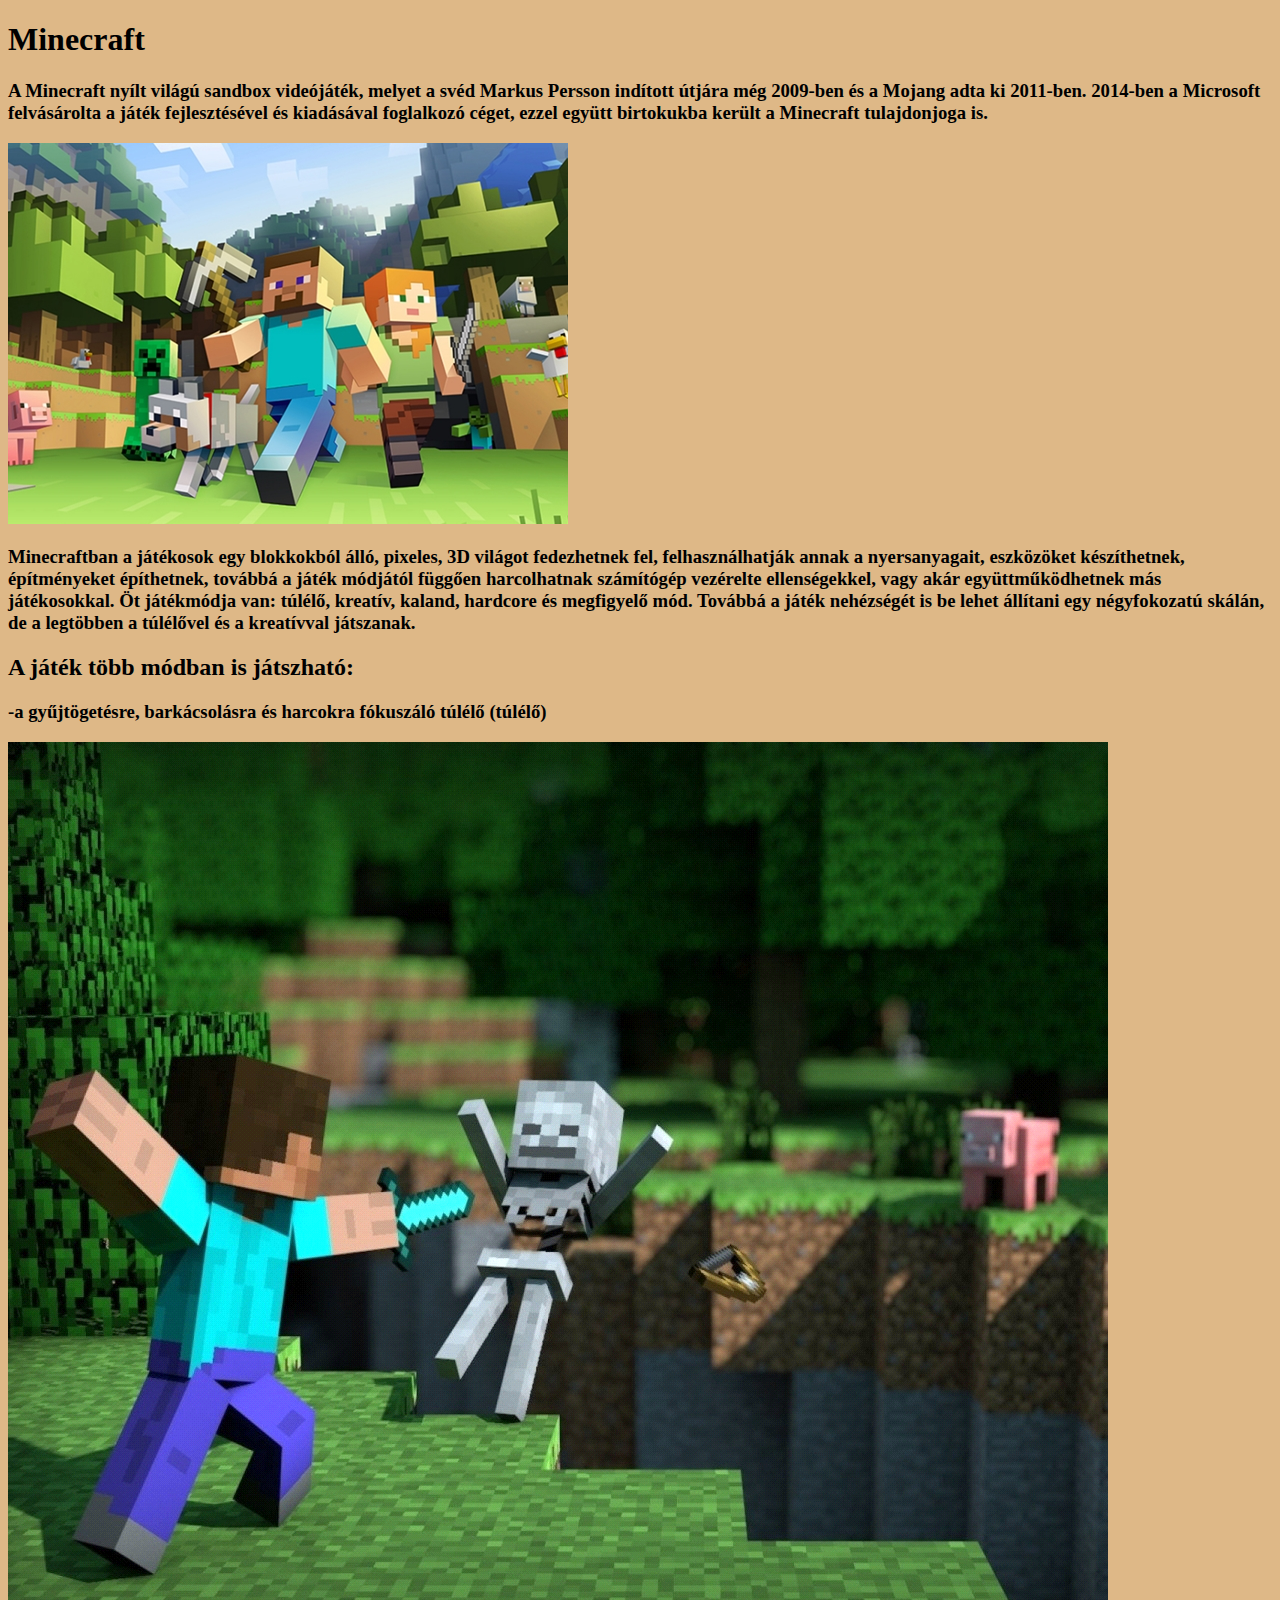
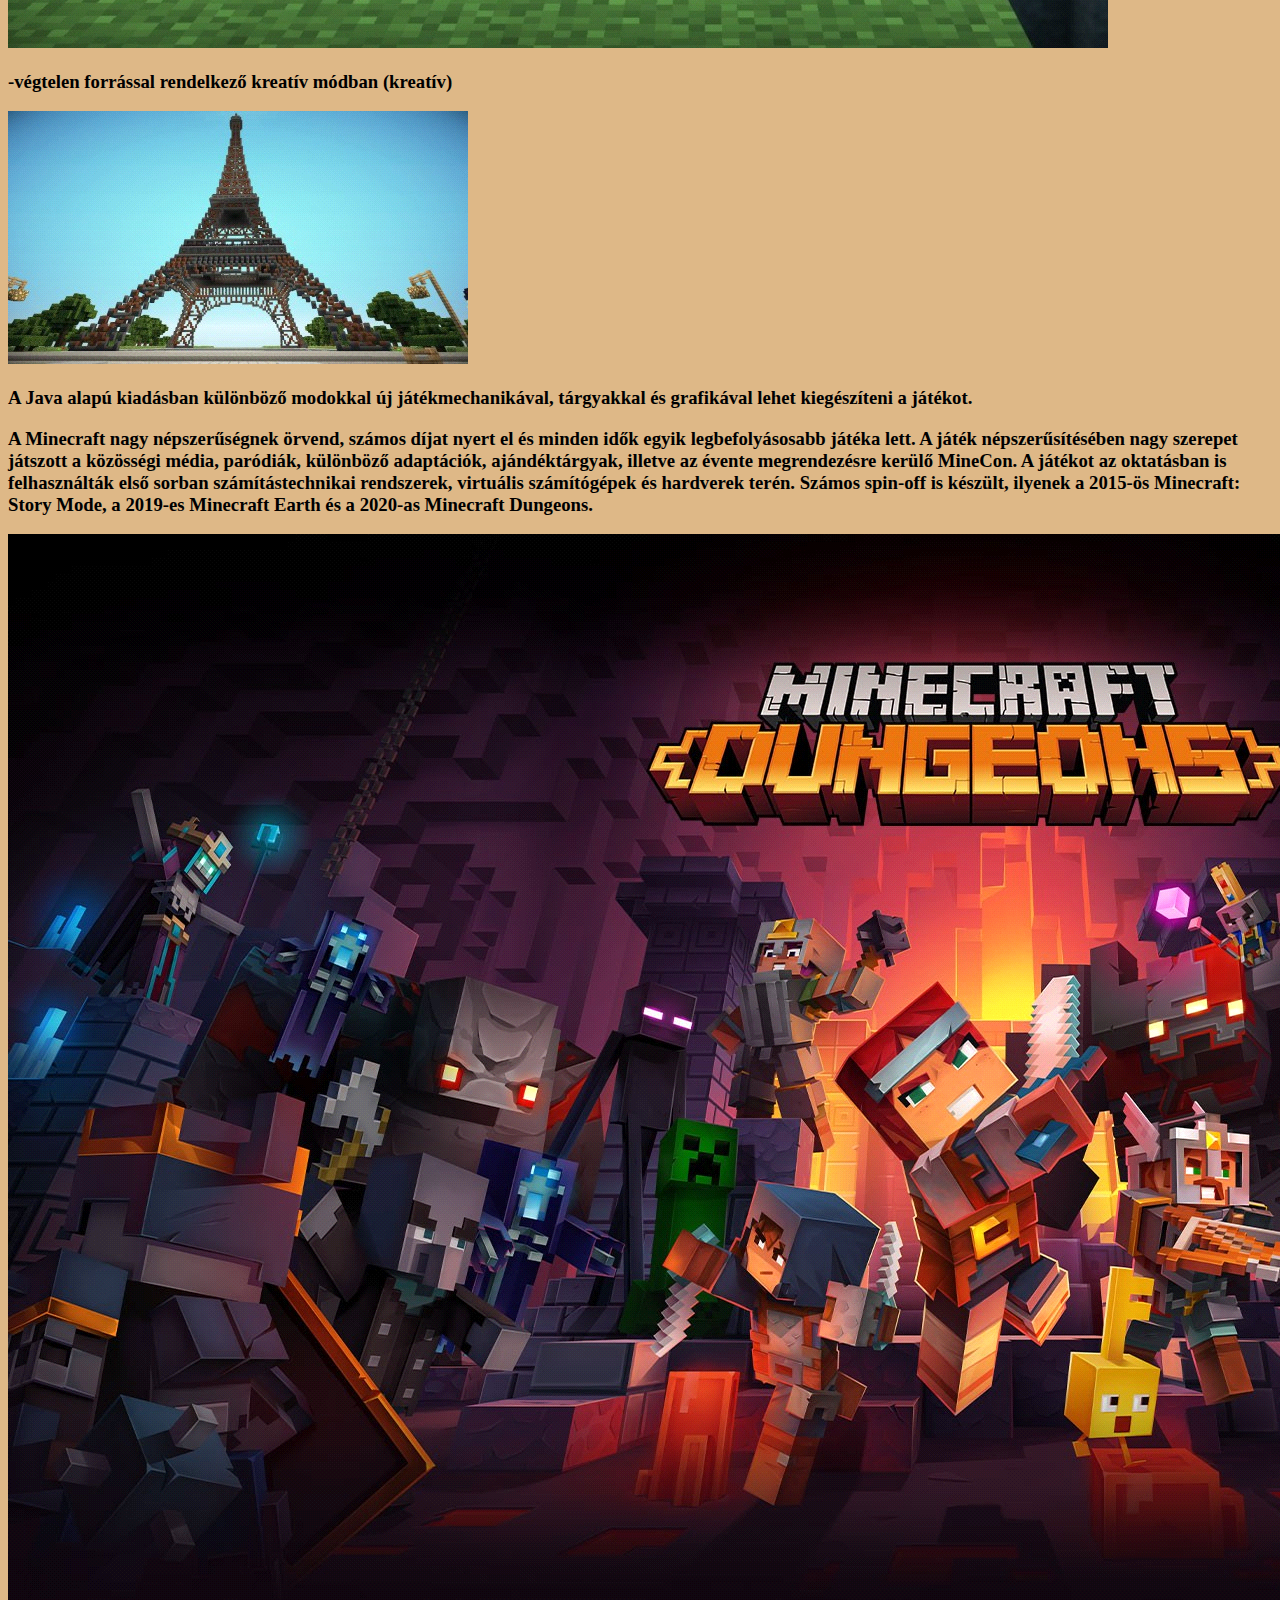
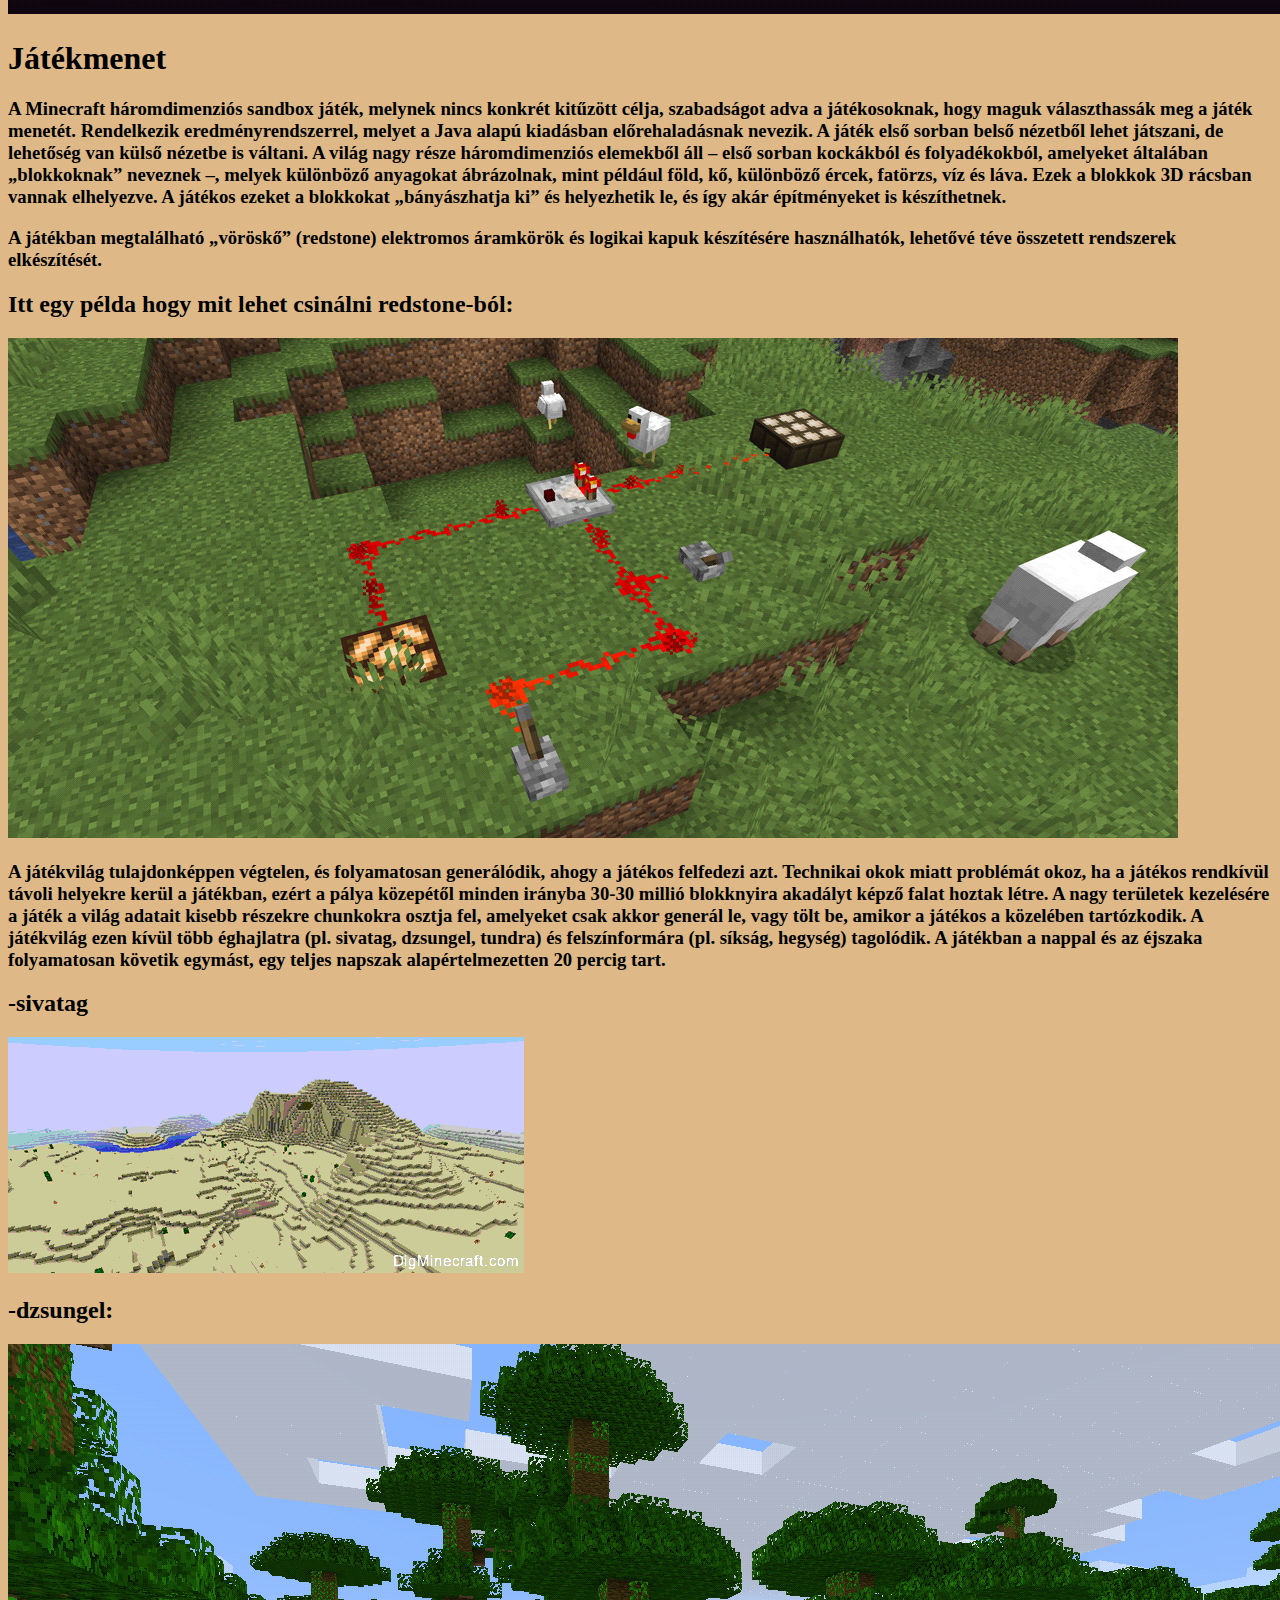
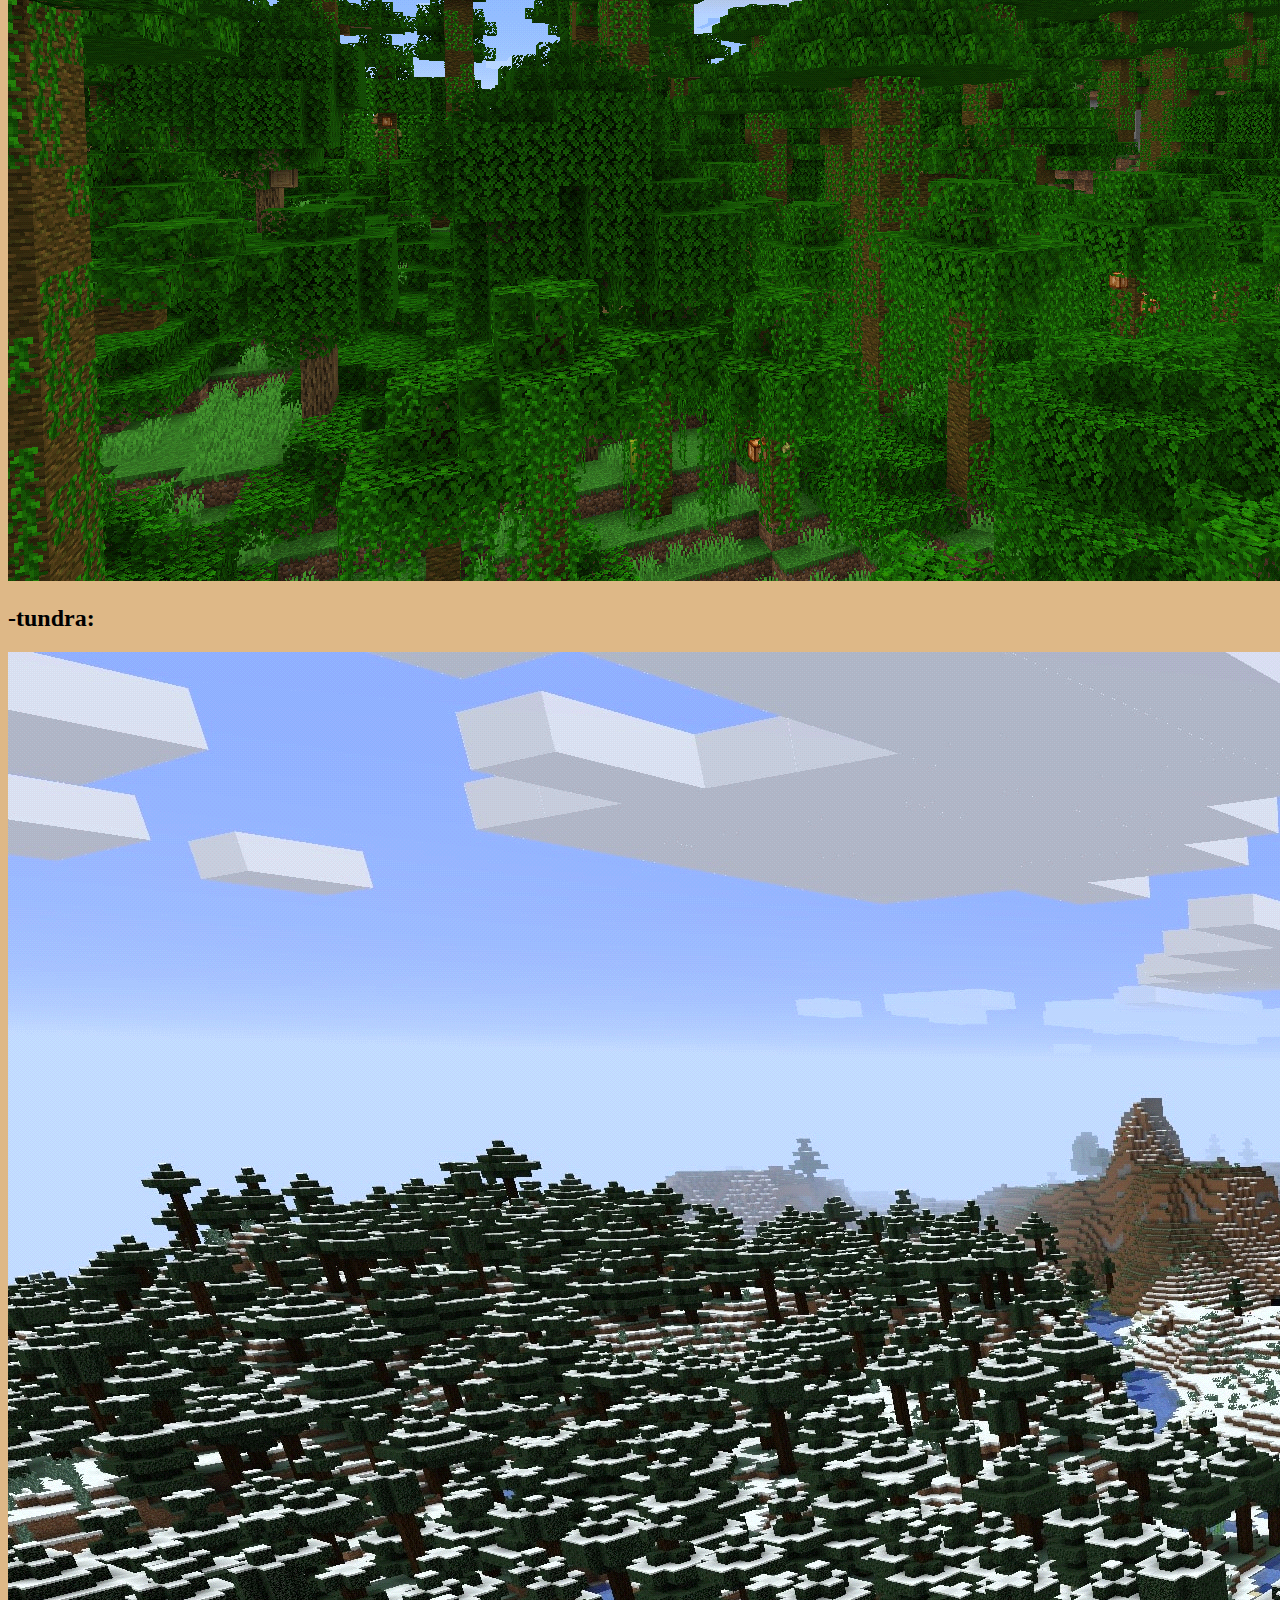
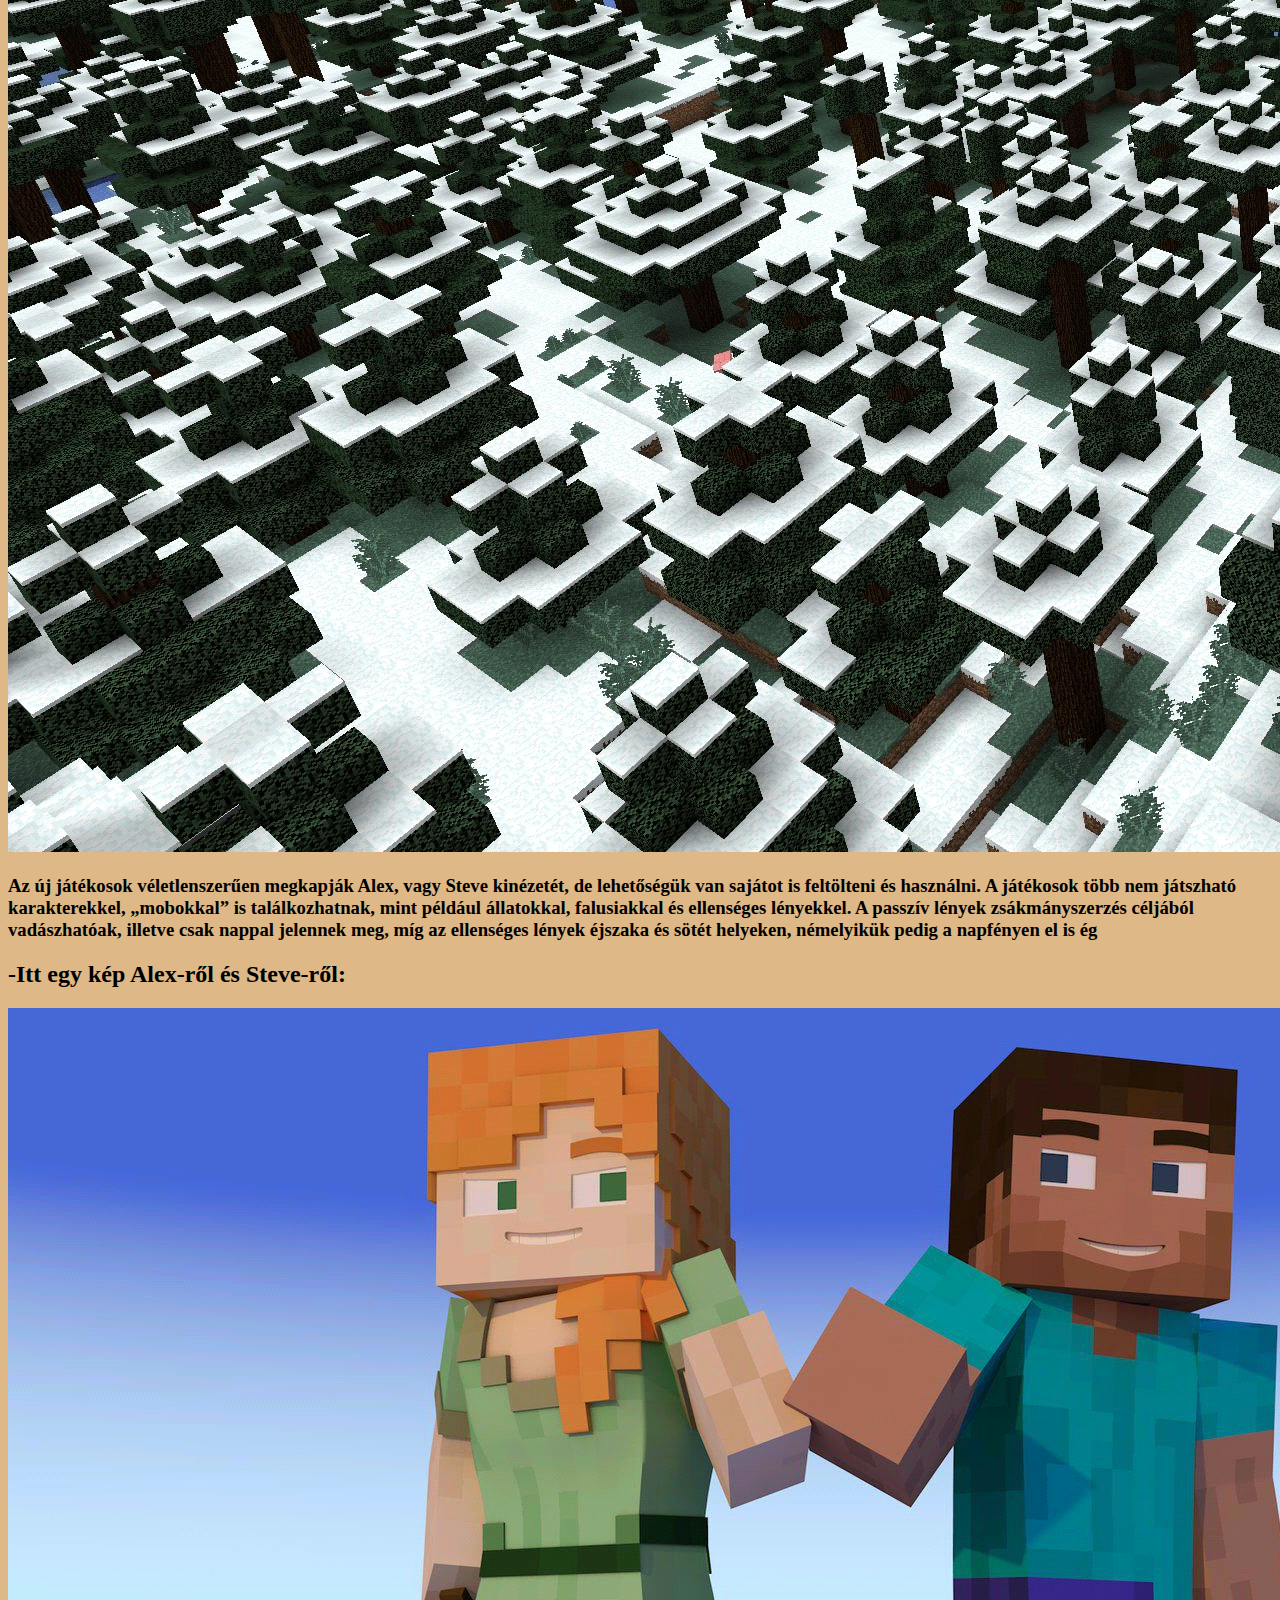
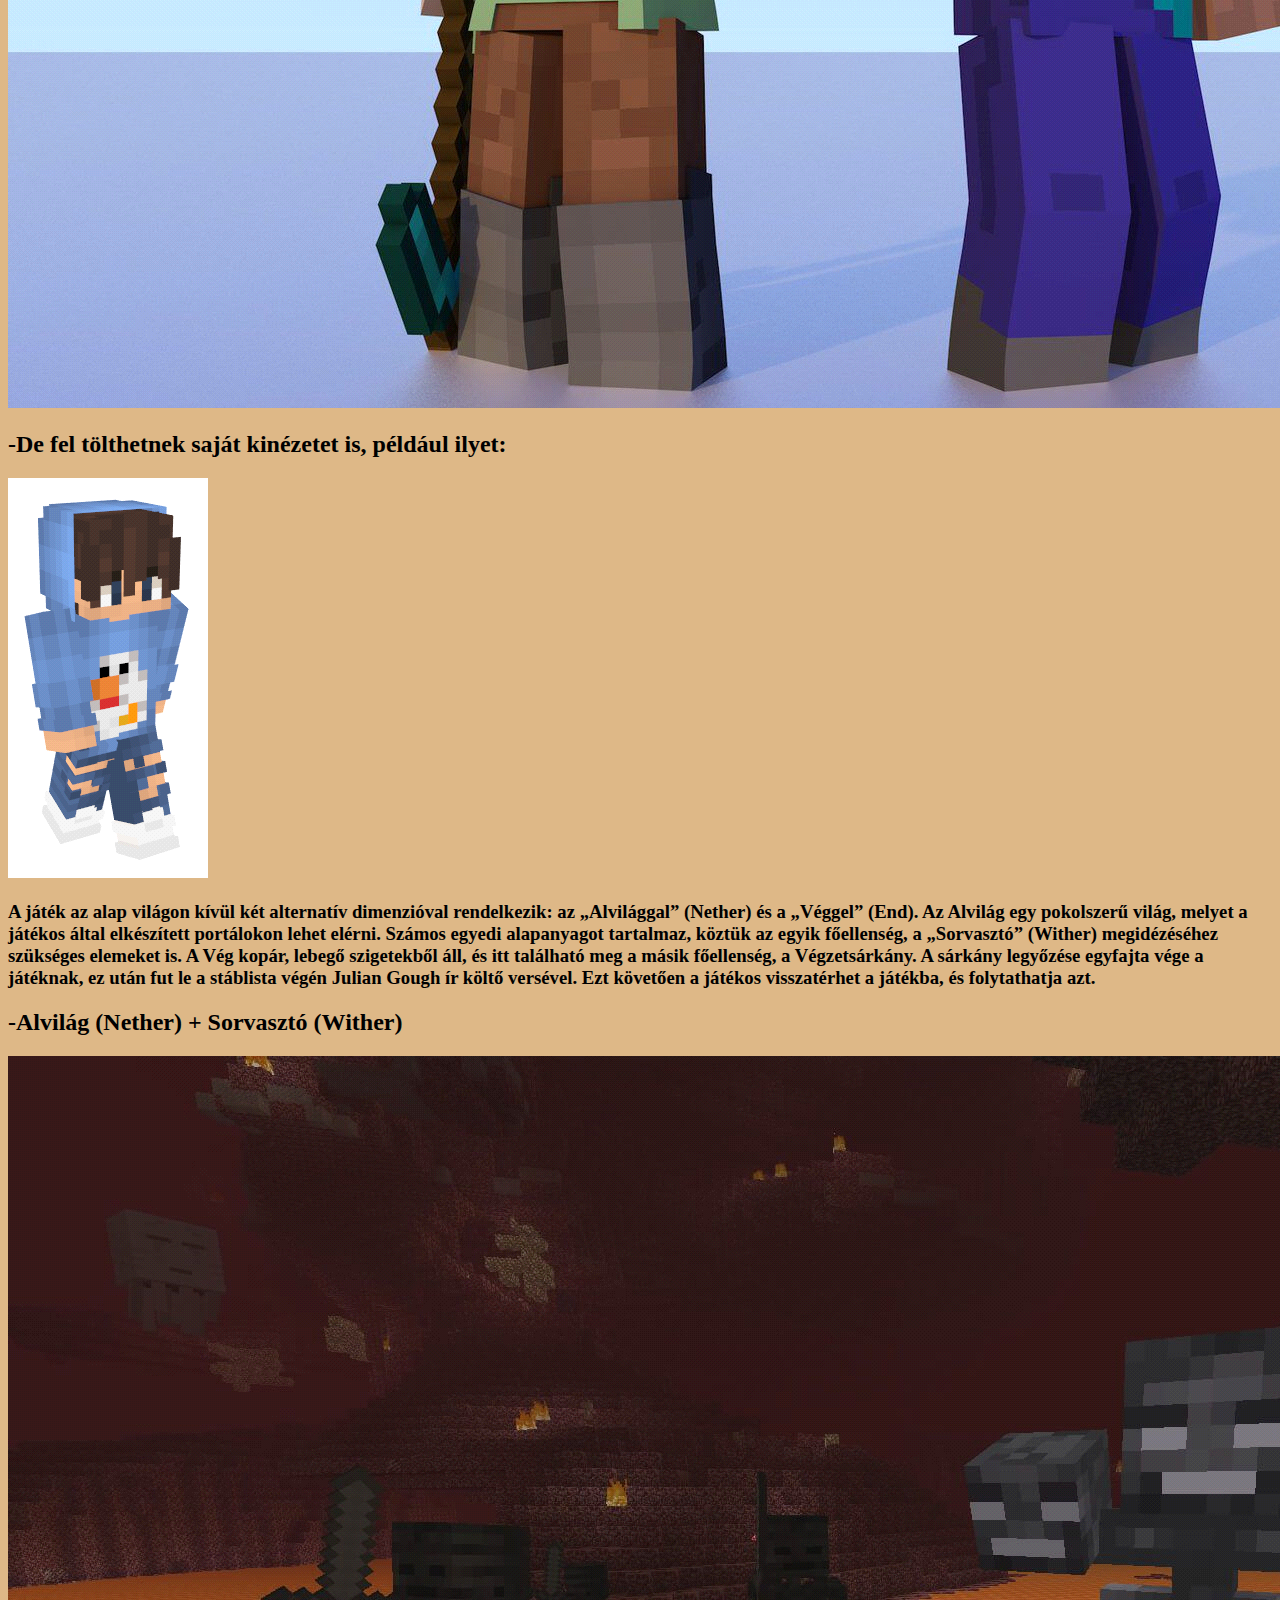
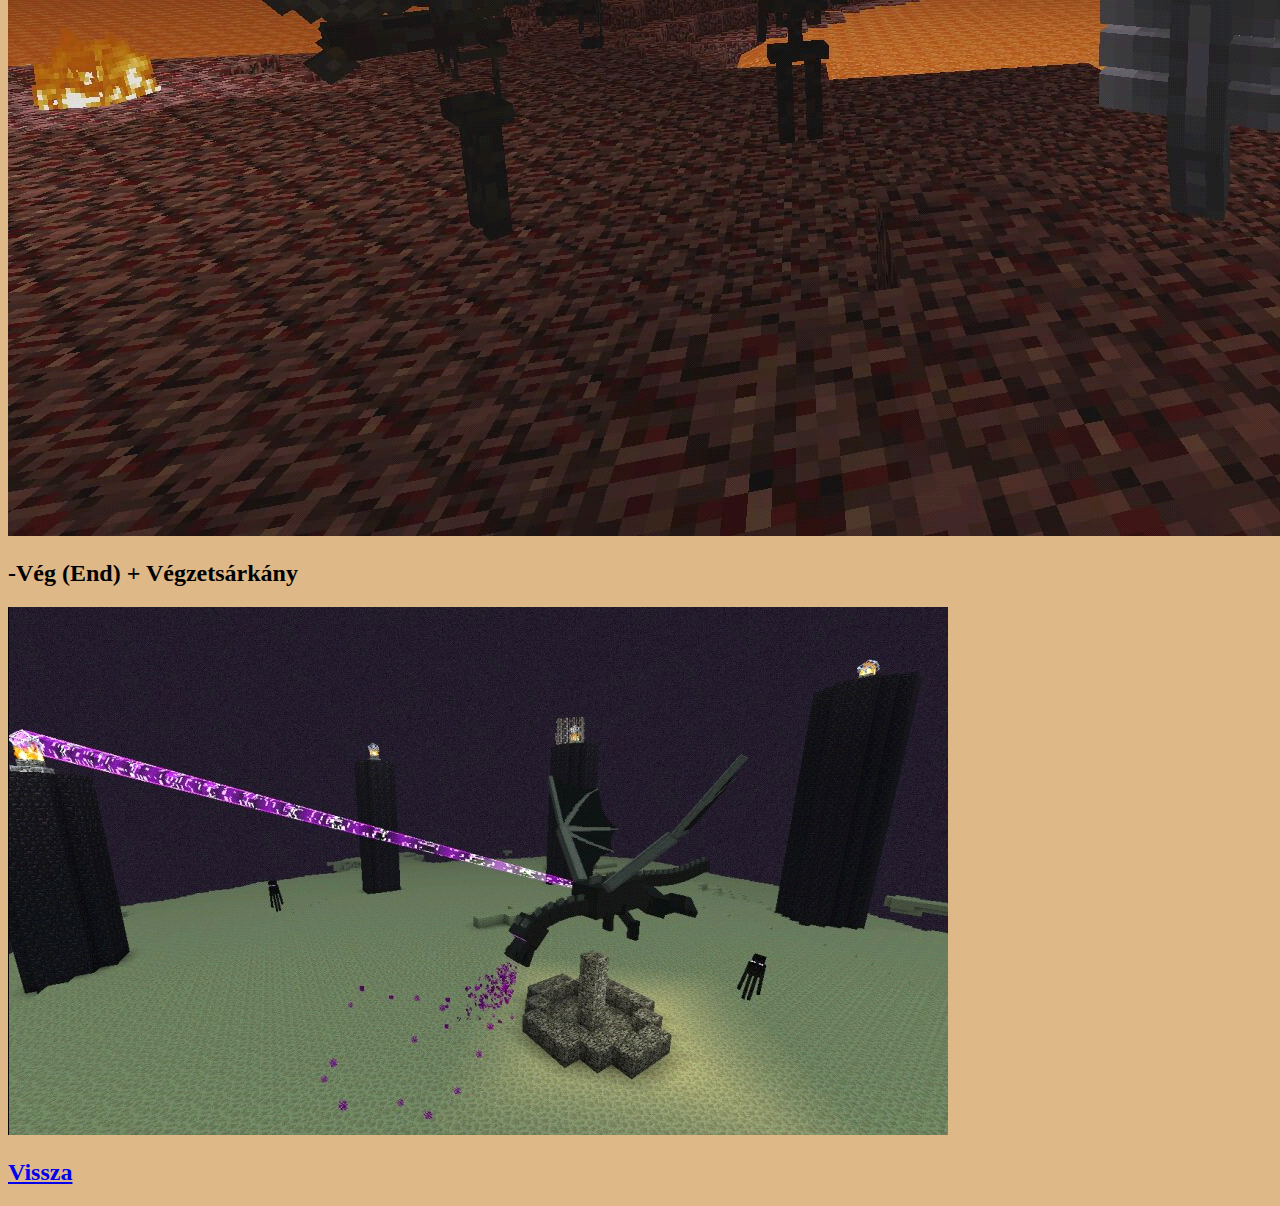
<file: MC.html>
<!DOCTYPE html>
<html lang="hu">
<head>
    <meta charset="UTF-8">
    <meta name="viewport" content="width=device-width, initial-scale=1.0">
    <title>Minecraft</title>
    <link rel="stylesheet" href="MC.css">
    <link rel="icon" href="ico/minecraft-icon-32-noaa.png">
</head>
<body>
    <h1 id="h1q1">Minecraft</h1>
    <h3 id="h3q1"> A Minecraft nyílt világú sandbox videójáték, melyet a svéd Markus Persson indított útjára még 2009-ben és a Mojang adta ki 2011-ben. 2014-ben a Microsoft felvásárolta a játék fejlesztésével és kiadásával foglalkozó céget, ezzel együtt birtokukba került a Minecraft tulajdonjoga is.</h3>
    <img id="img1" src="IMG/p1.png" alt="">
    <h3 id="h3q2"> Minecraftban a játékosok egy blokkokból álló, pixeles, 3D világot fedezhetnek fel, felhasználhatják annak a nyersanyagait, eszközöket készíthetnek, építményeket építhetnek, továbbá a játék módjától függően harcolhatnak számítógép vezérelte ellenségekkel, vagy akár együttműködhetnek más játékosokkal. Öt játékmódja van: túlélő, kreatív, kaland, hardcore és megfigyelő mód. Továbbá a játék nehézségét is be lehet állítani egy négyfokozatú skálán, de a legtöbben a túlélővel és a kreatívval játszanak. </h3>
    <h2 id="h2q1"> A játék több módban is játszható:</h1>
    <h3 id="h3q3">-a gyűjtögetésre, barkácsolásra és harcokra fókuszáló túlélő (túlélő)</h3>
    <img id="img2" src="IMG/p2.png" alt="">
    <h3 id="h3q4">-végtelen forrással rendelkező kreatív módban (kreatív)</h3>
    <img id="img3" src="IMG/p3.png" alt="">
    <h3 id="h3q5"> A Java alapú kiadásban különböző modokkal új játékmechanikával, tárgyakkal és grafikával lehet kiegészíteni a játékot.</h3>
    <h3 id="h3q6"> A Minecraft nagy népszerűségnek örvend, számos díjat nyert el és minden idők egyik legbefolyásosabb játéka lett. A játék népszerűsítésében nagy szerepet játszott a közösségi média, paródiák, különböző adaptációk, ajándéktárgyak, illetve az évente megrendezésre kerülő MineCon. A játékot az oktatásban is felhasználták első sorban számítástechnikai rendszerek, virtuális számítógépek és hardverek terén. Számos spin-off is készült, ilyenek a 2015-ös Minecraft: Story Mode, a 2019-es Minecraft Earth és a 2020-as Minecraft Dungeons. </h3>
    <img id="img4" src="IMG/p4.png" alt="">
    <h1 id="h1q3">Játékmenet</h1>
    <h3 id="h3q7"> A Minecraft háromdimenziós sandbox játék, melynek nincs konkrét kitűzött célja, szabadságot adva a játékosoknak, hogy maguk választhassák meg a játék menetét. Rendelkezik eredményrendszerrel, melyet a Java alapú kiadásban előrehaladásnak nevezik. A játék első sorban belső nézetből lehet játszani, de lehetőség van külső nézetbe is váltani. A világ nagy része háromdimenziós elemekből áll – első sorban kockákból és folyadékokból, amelyeket általában „blokkoknak” neveznek –, melyek különböző anyagokat ábrázolnak, mint például föld, kő, különböző ércek, fatörzs, víz és láva. Ezek a blokkok 3D rácsban vannak elhelyezve. A játékos ezeket a blokkokat „bányászhatja ki” és helyezhetik le, és így akár építményeket is készíthetnek. </h3>
    <h3 id="h3q8">A játékban megtalálható „vöröskő” (redstone) elektromos áramkörök és logikai kapuk készítésére használhatók, lehetővé téve összetett rendszerek elkészítését. </h3>
    <h2 id="h2q2">Itt egy példa hogy mit lehet csinálni redstone-ból:</h2>
    <img id="img5" src="IMG/p5.png" alt="">
    <h3 id="h3q9"> A játékvilág tulajdonképpen végtelen, és folyamatosan generálódik, ahogy a játékos felfedezi azt. Technikai okok miatt problémát okoz, ha a játékos rendkívül távoli helyekre kerül a játékban, ezért a pálya közepétől minden irányba 30-30 millió blokknyira akadályt képző falat hoztak létre. A nagy területek kezelésére a játék a világ adatait kisebb részekre chunkokra osztja fel, amelyeket csak akkor generál le, vagy tölt be, amikor a játékos a közelében tartózkodik. A játékvilág ezen kívül több éghajlatra (pl. sivatag, dzsungel, tundra) és felszínformára (pl. síkság, hegység) tagolódik. A játékban a nappal és az éjszaka folyamatosan követik egymást, egy teljes napszak alapértelmezetten 20 percig tart.</h3>
    <h2 id="h2q3">-sivatag</h2>
    <img id="img6" src="IMG/p6.png" alt="">
    <h2 id="h2q4">-dzsungel:</h2>
    <img id="img7" src="IMG/p7.png" alt="">
    <h2 id="h2q5">-tundra:</h2>
    <img id="img8" src="IMG/p8.png" alt="">
    <h3 id="h3q10"> Az új játékosok véletlenszerűen megkapják Alex, vagy Steve kinézetét, de lehetőségük van sajátot is feltölteni és használni. A játékosok több nem játszható karakterekkel, „mobokkal” is találkozhatnak, mint például állatokkal, falusiakkal és ellenséges lényekkel. A passzív lények zsákmányszerzés céljából vadászhatóak, illetve csak nappal jelennek meg, míg az ellenséges lények éjszaka és sötét helyeken, némelyikük pedig a napfényen el is ég</h3>
    <h2 id="h2q6">-Itt egy kép Alex-ről és Steve-ről:</h2>
    <img id="img9" src="IMG/p9.png" alt="">
    <h2 id="h2q7">-De fel tölthetnek saját kinézetet is, például ilyet:</h2>
    <img id="img10" src="IMG/p10.png" alt="">
    <h3 id="h3q11"> A játék az alap világon kívül két alternatív dimenzióval rendelkezik: az „Alvilággal” (Nether) és a „Véggel” (End). Az Alvilág egy pokolszerű világ, melyet a játékos által elkészített portálokon lehet elérni. Számos egyedi alapanyagot tartalmaz, köztük az egyik főellenség, a „Sorvasztó” (Wither) megidézéséhez szükséges elemeket is. A Vég kopár, lebegő szigetekből áll, és itt található meg a másik főellenség, a Végzetsárkány. A sárkány legyőzése egyfajta vége a játéknak, ez után fut le a stáblista végén Julian Gough ír költő versével. Ezt követően a játékos visszatérhet a játékba, és folytathatja azt. </h3>
    <h2>-Alvilág (Nether) + Sorvasztó (Wither)</h2>
    <img id="img11" src="IMG/p11.png" alt="">
    <h2>-Vég (End) + Végzetsárkány</h2>
    <img id="img12" src="IMG/p12.png" alt="">
    <h2><a href="index.html">Vissza</a></h2>
</body>
</html>
</file>
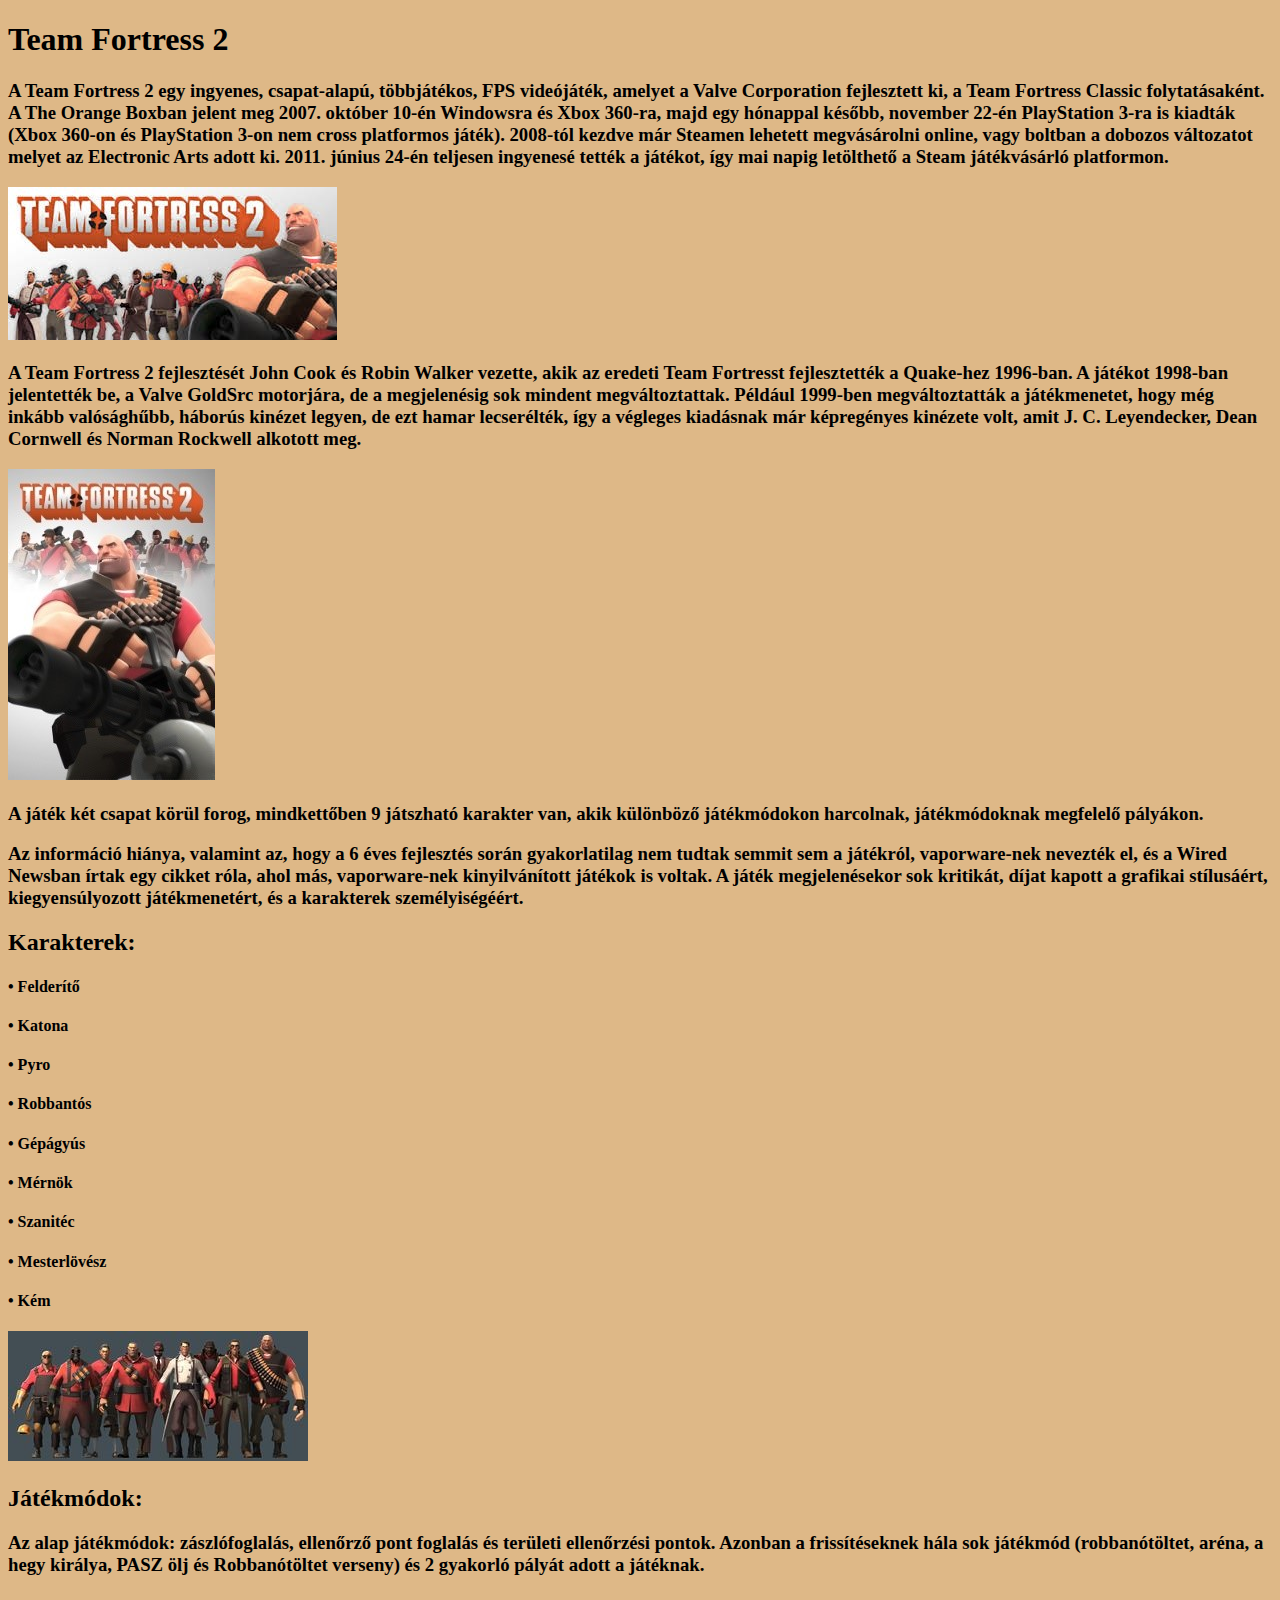
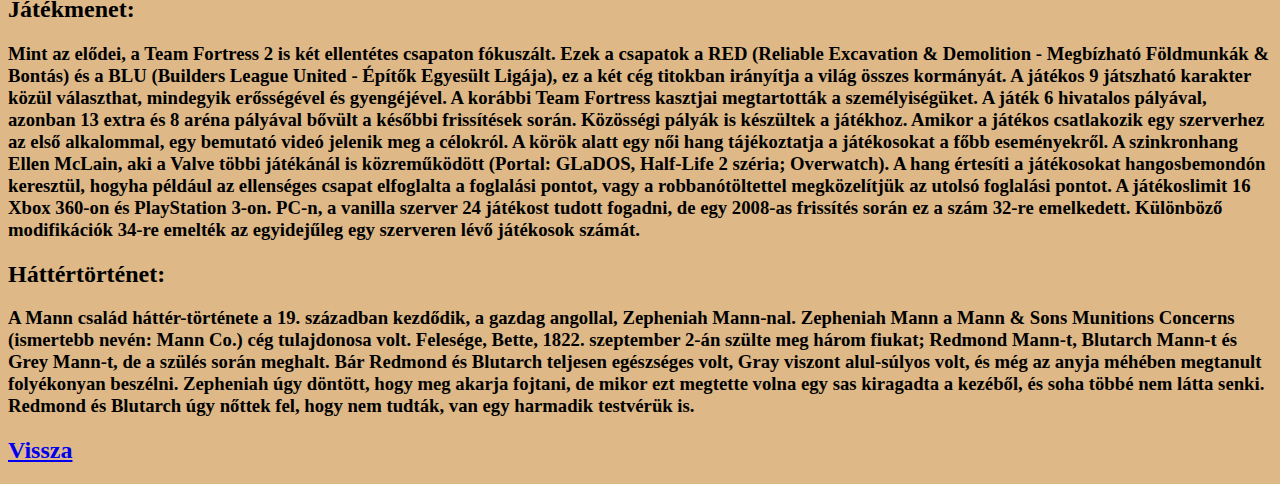
<file: tf2.html>
<!DOCTYPE html>
<html lang="hu">
<head>
    <meta charset="UTF-8">
    <meta name="viewport" content="width=device-width, initial-scale=1.0">
    <title>Team Fortress 2</title>
    <link rel="stylesheet" href="tf2.css">
    <link rel="icon" href="ico/440_icon.jpg">
</head>
<body>
    <h1 id="h1q1">Team Fortress 2</h1>
    <h3 id="h3q1">A Team Fortress 2 egy ingyenes, csapat-alapú, többjátékos, FPS videójáték, amelyet a Valve Corporation fejlesztett ki, a Team Fortress Classic folytatásaként. A The Orange Boxban jelent meg 2007. október 10-én Windowsra és Xbox 360-ra, majd egy hónappal később, november 22-én PlayStation 3-ra is kiadták (Xbox 360-on és PlayStation 3-on nem cross platformos játék). 2008-tól kezdve már Steamen lehetett megvásárolni online, vagy boltban a dobozos változatot melyet az Electronic Arts adott ki. 2011. június 24-én teljesen ingyenesé tették a játékot, így mai napig letölthető a Steam játékvásárló platformon.</h3>
    <img id="img1" src="IMG/t1.jpg" alt="">
    <h3 id="h3q2">A Team Fortress 2 fejlesztését John Cook és Robin Walker vezette, akik az eredeti Team Fortresst fejlesztették a Quake-hez 1996-ban. A játékot 1998-ban jelentették be, a Valve GoldSrc motorjára, de a megjelenésig sok mindent megváltoztattak. Például 1999-ben megváltoztatták a játékmenetet, hogy még inkább valósághűbb, háborús kinézet legyen, de ezt hamar lecserélték, így a végleges kiadásnak már képregényes kinézete volt, amit J. C. Leyendecker, Dean Cornwell és Norman Rockwell alkotott meg.</h3>
    <img id="img2" src="IMG/t2.jpg" alt="">
    <h3 id="h3q3">A játék két csapat körül forog, mindkettőben 9 játszható karakter van, akik különböző játékmódokon harcolnak, játékmódoknak megfelelő pályákon.</h3>
    <h3 id="h3q4">Az információ hiánya, valamint az, hogy a 6 éves fejlesztés során gyakorlatilag nem tudtak semmit sem a játékról, vaporware-nek nevezték el, és a Wired Newsban írtak egy cikket róla, ahol más, vaporware-nek kinyilvánított játékok is voltak. A játék megjelenésekor sok kritikát, díjat kapott a grafikai stílusáért, kiegyensúlyozott játékmenetért, és a karakterek személyiségéért.</h3>
    <h2 id="h2q1">Karakterek:</h2>
    <h4>•	Felderítő </h4>
    <h4>•	Katona</h4>
    <h4>•	Pyro</h4>
    <h4>•	Robbantós</h4>
    <h4>•	Gépágyús</h4>
    <h4>•	Mérnök</h4>
    <h4>•	Szanitéc</h4>
    <h4>•	Mesterlövész</h4>
    <h4>•	Kém</h4>
    <img id="img3" src="IMG/t3.jpg" alt="">
    <h2 id="h2q2">Játékmódok:</h2>
    <h3 id="h3q5">Az alap játékmódok: zászlófoglalás, ellenőrző pont foglalás és területi ellenőrzési pontok.
        Azonban a frissítéseknek hála sok játékmód (robbanótöltet, aréna, a hegy királya, PASZ ölj és Robbanótöltet verseny) és 2 gyakorló pályát adott a játéknak.
    </h3>
    <h2 id="h2q3">Játékmenet:</h2>
    <h3 id="h3q6">Mint az elődei, a Team Fortress 2 is két ellentétes csapaton fókuszált. Ezek a csapatok a RED (Reliable Excavation & Demolition - Megbízható Földmunkák & Bontás) és a BLU (Builders League United - Építők Egyesült Ligája), ez a két cég titokban irányítja a világ összes kormányát. A játékos 9 játszható karakter közül választhat, mindegyik erősségével és gyengéjével. A korábbi Team Fortress kasztjai megtartották a személyiségüket. A játék 6 hivatalos pályával, azonban 13 extra és 8 aréna pályával bővült a későbbi frissítések során. Közösségi pályák is készültek a játékhoz. Amikor a játékos csatlakozik egy szerverhez az első alkalommal, egy bemutató videó jelenik meg a célokról. A körök alatt egy női hang tájékoztatja a játékosokat a főbb eseményekről. A szinkronhang Ellen McLain, aki a Valve többi játékánál is közreműködött (Portal: GLaDOS, Half-Life 2 széria; Overwatch). A hang értesíti a játékosokat hangosbemondón keresztül, hogyha például az ellenséges csapat elfoglalta a foglalási pontot, vagy a robbanótöltettel megközelítjük az utolsó foglalási pontot. A játékoslimit 16 Xbox 360-on és PlayStation 3-on. PC-n, a vanilla szerver 24 játékost tudott fogadni, de egy 2008-as frissítés során ez a szám 32-re emelkedett. Különböző modifikációk 34-re emelték az egyidejűleg egy szerveren lévő játékosok számát.</h3>
    <h2 id="h2q4">Háttértörténet:</h2>
    <h3 id="h3q7">A Mann család háttér-története a 19. században kezdődik, a gazdag angollal, Zepheniah Mann-nal. Zepheniah Mann a Mann & Sons Munitions Concerns (ismertebb nevén: Mann Co.) cég tulajdonosa volt. Felesége, Bette, 1822. szeptember 2-án szülte meg három fiukat; Redmond Mann-t, Blutarch Mann-t és Grey Mann-t, de a szülés során meghalt. Bár Redmond és Blutarch teljesen egészséges volt, Gray viszont alul-súlyos volt, és még az anyja méhében megtanult folyékonyan beszélni. Zepheniah úgy döntött, hogy meg akarja fojtani, de mikor ezt megtette volna egy sas kiragadta a kezéből, és soha többé nem látta senki. Redmond és Blutarch úgy nőttek fel, hogy nem tudták, van egy harmadik testvérük is.</h3>
    <h2><a href="index.html">Vissza</a></h2>
</body>
</html>
</file>
<file: index.css>
body {
    background-color: burlywood;
}

h1 {
    color: brown;
}

li#l1 {
    font-family: Arial, Helvetica, sans-serif;
    list-style-image: url(IMG/745_icon.jpg);
}

li#l2 {
    font-family: Arial, Helvetica, sans-serif;
    list-style-image: url(IMG/4000_icon.jpg);
}

li#l3 {
    font-family: Arial, Helvetica, sans-serif;
    list-style-image: url(IMG/440_icon.jpg);
}

li#l4 {
    font-family: Arial, Helvetica, sans-serif;
    list-style-image: url(IMG/271590_icon.jpg);
}

li#l5 {
    font-family: Arial, Helvetica, sans-serif;
    list-style-image: url(IMG/rsz_1200px-wow_iconsvg.png);
}

li#l6 {
    font-family: Arial, Helvetica, sans-serif;
    list-style-image: url(IMG/359550_icon.jpg);
}

li#l7 {
    font-family: Arial, Helvetica, sans-serif;
    list-style-image: url(IMG/minecraft-icon-32-noaa.png);
}

li#l8 {
    font-family: Arial, Helvetica, sans-serif;
    list-style-image: url(IMG/rsz_unnamed.png);
}

li#l9 {
    font-family: Arial, Helvetica, sans-serif;
    list-style-image: url(IMG/Stalker-icon.png);
}

li#l10 {
    font-family: Arial, Helvetica, sans-serif;
    list-style-image: url(IMG/105600_icon.jpg);
}

h4#h4q1 {
    color: crimson;
}

h4#h4q2 {
    color: greenyellow;
}

h4#h4q3 {
    color: yellow;
}
</file>
<file: gmod.css>
body {
    background-color: burlywood;
}
</file>
<file: gtav.css>
body {
    background-color: burlywood;
}

img#img1 {
    width: 500px;
    height: 300px;
    position: relative;
    right: -160px;
}

h3#h3q1 {
    text-align: justify;
    text-justify: inter-word;
}

h3#h3q2 {
    text-align: justify;
    text-justify: inter-word;
}

h3#h3q3 {
    text-align: justify;
    text-justify: inter-word;
}

h3#h3q4 {
    text-align: justify;
    text-justify: inter-word;
}

img#img3 {
    position: relative;
    right: -200;
}
</file>
<file: lol.css>
body {
    background-color: burlywood;
}
</file>
<file: MC.css>
body {
    background-color: burlywood;
}
</file>
<file: tf2.css>
body {
    background-color: burlywood;
}
</file>
